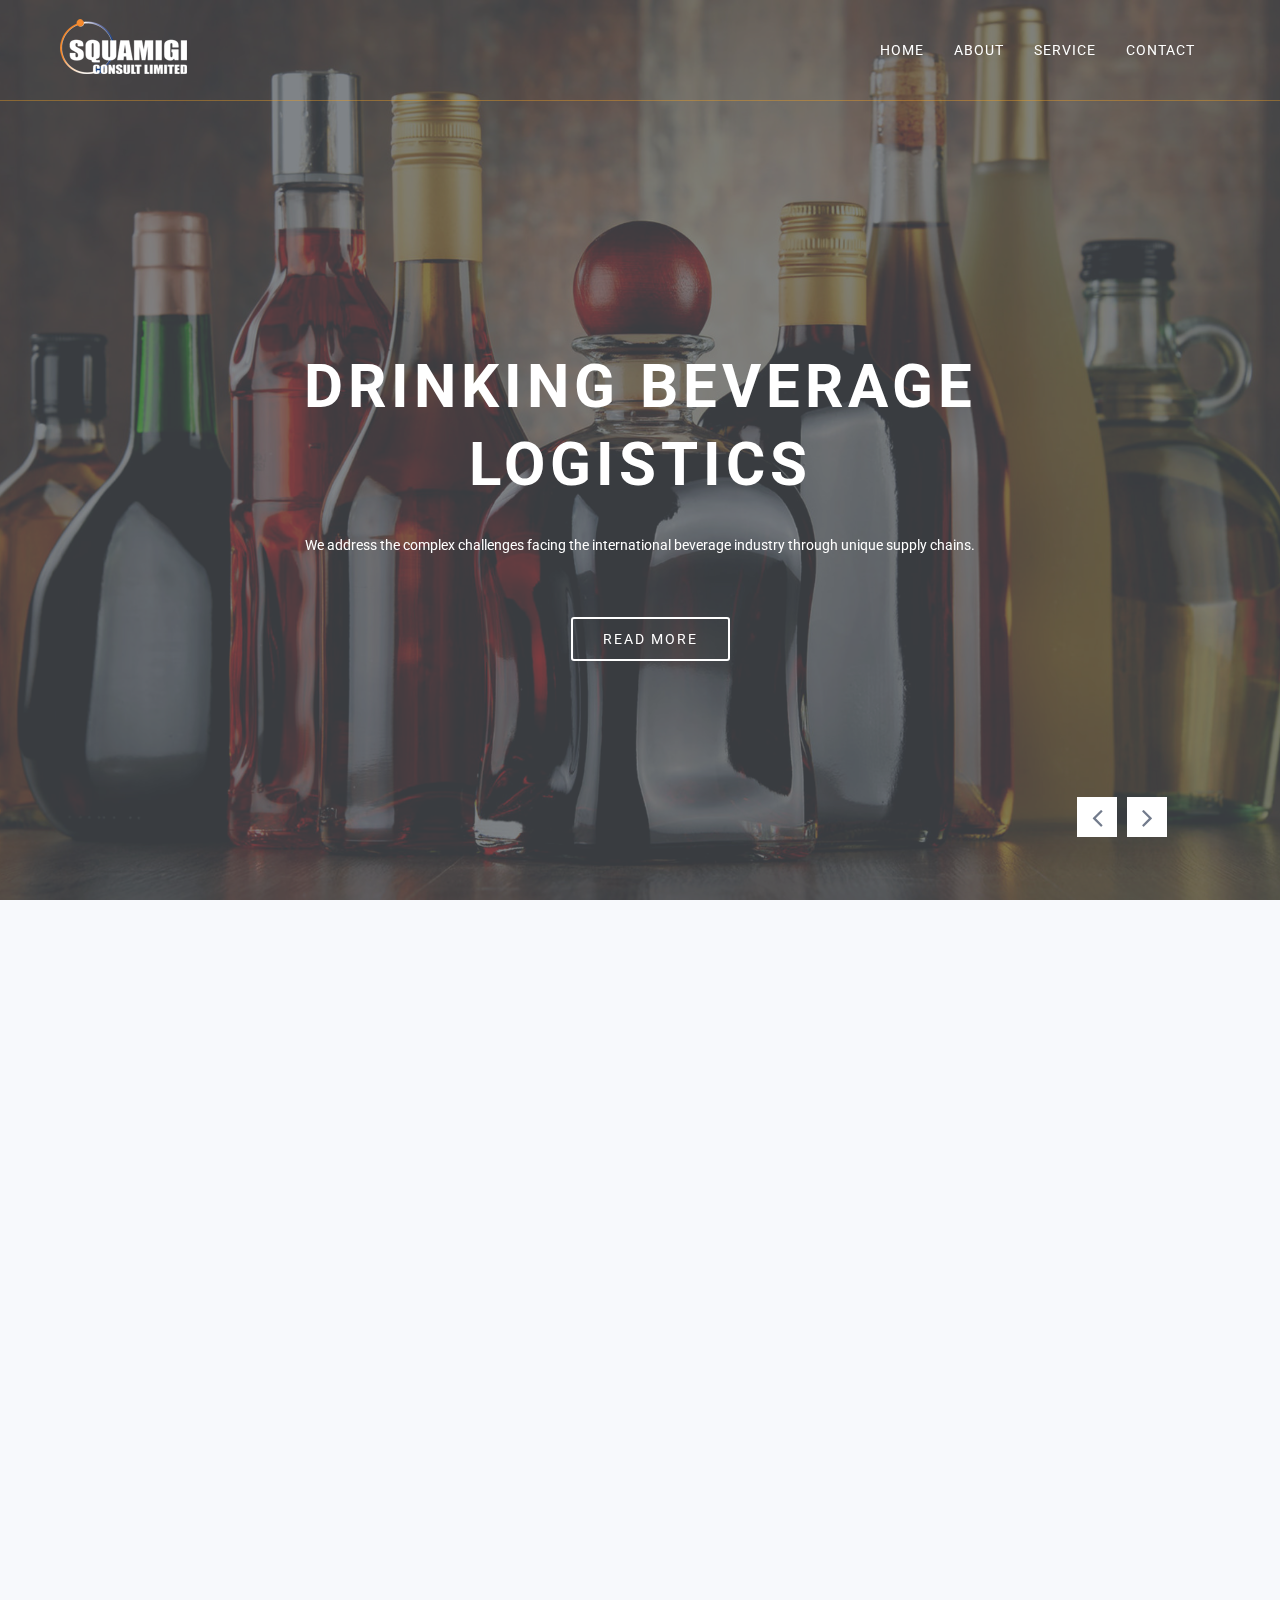
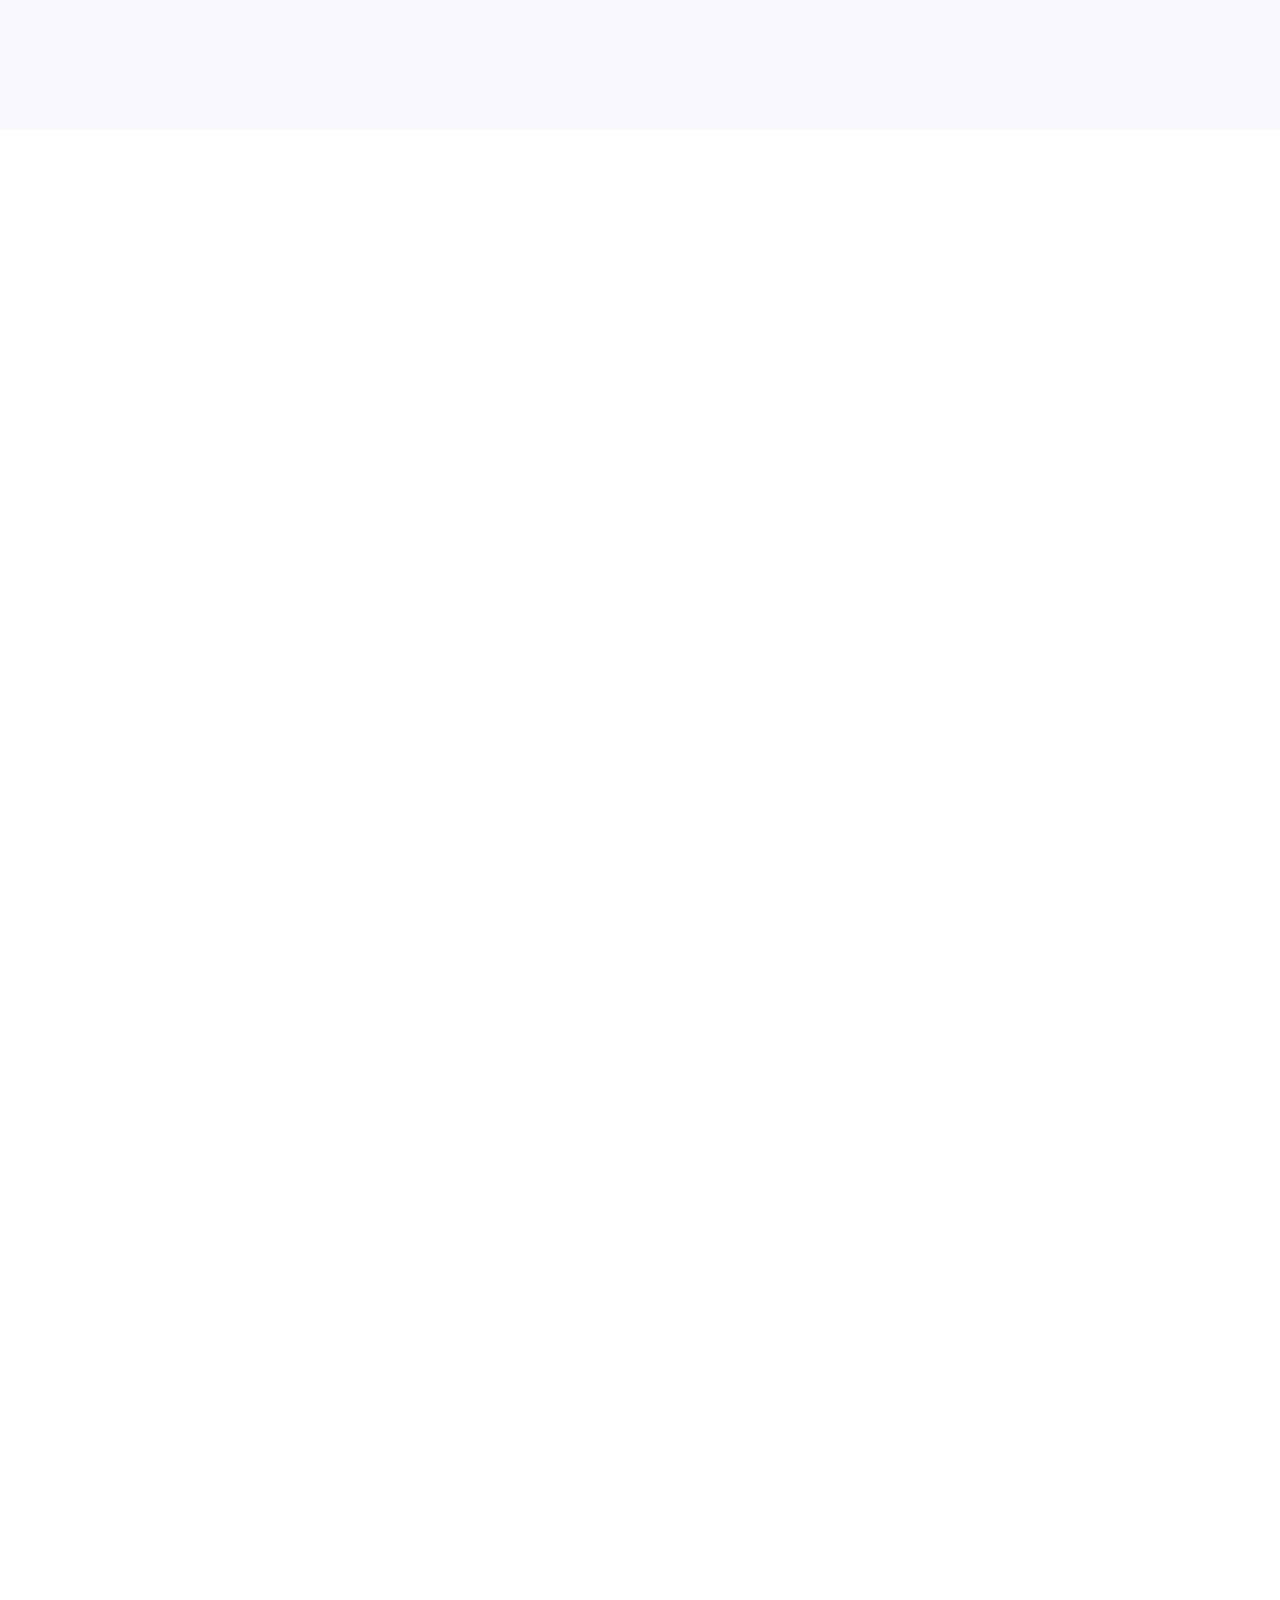
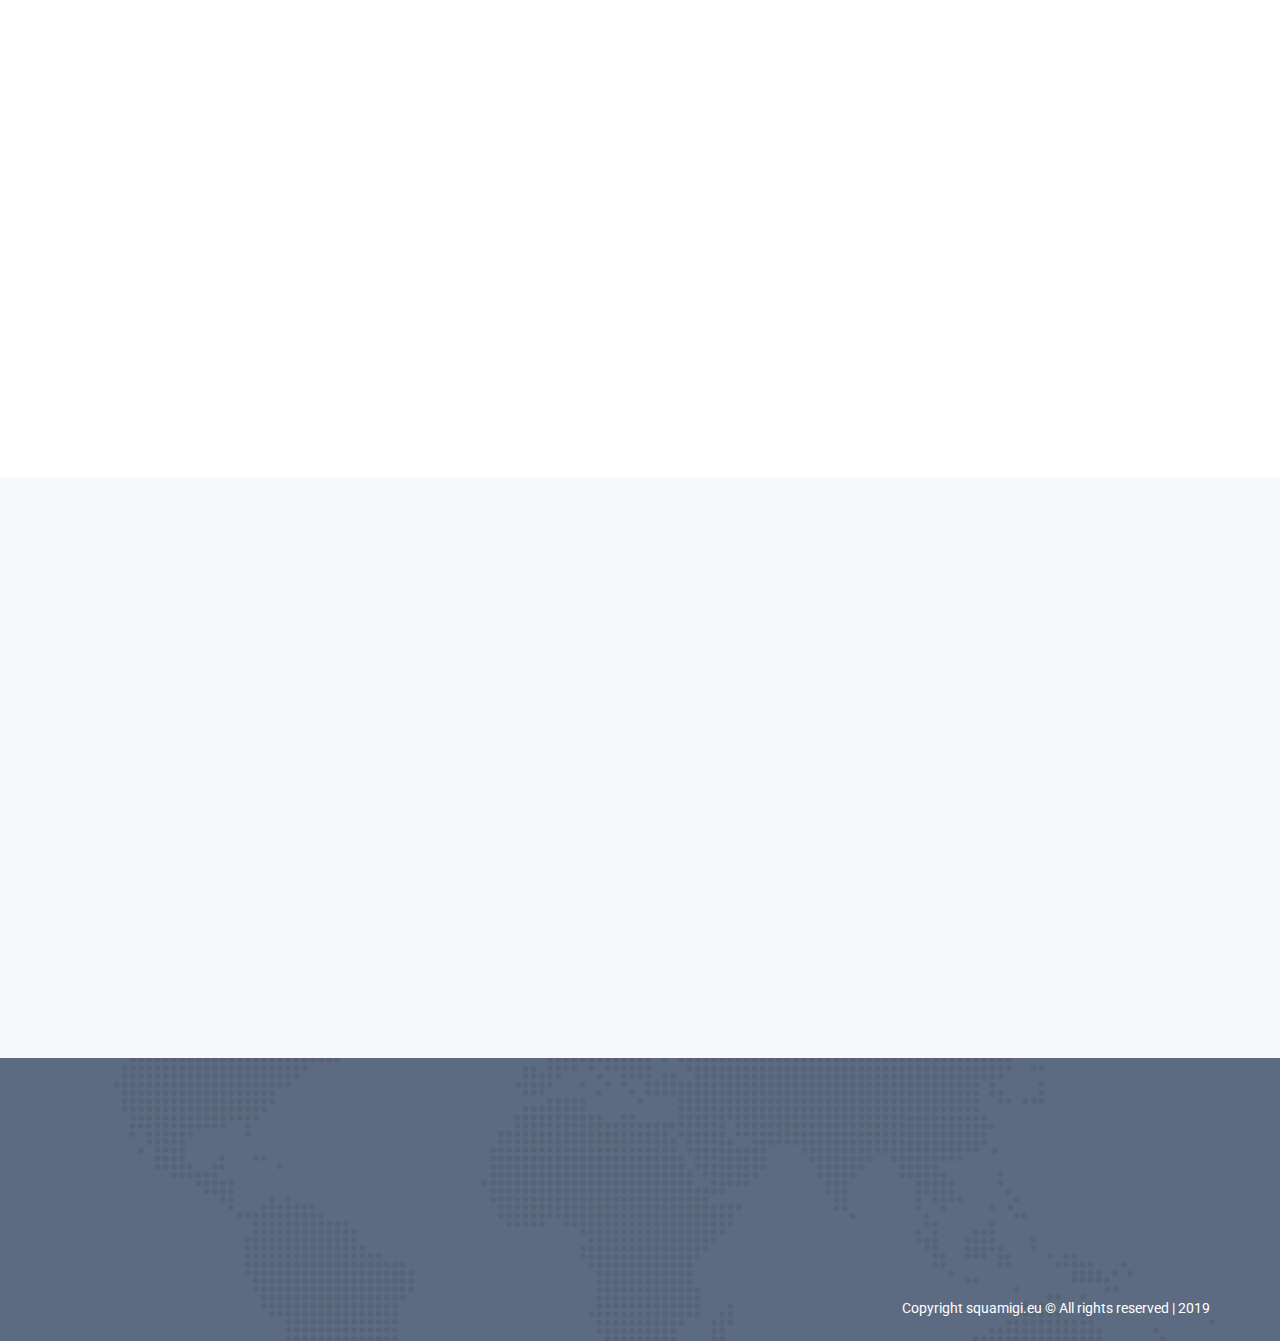
<file: index.html>
<!doctype html>
<!--[if lt IE 7]>      <html class="no-js lt-ie9 lt-ie8 lt-ie7" lang=""> <![endif]-->
<!--[if IE 7]>         <html class="no-js lt-ie9 lt-ie8" lang=""> <![endif]-->
<!--[if IE 8]>         <html class="no-js lt-ie9" lang=""> <![endif]-->
<!--[if gt IE 8]><!-->
<html class="no-js" lang="en">
<!--<![endif]-->

<head>
    <!--====== USEFULL META ======-->
    <meta charset="UTF-8">
    <meta http-equiv="X-UA-Compatible" content="IE=edge">
    <meta name="viewport" content="width=device-width, initial-scale=1">
    <meta name="description" content="SQUAMIGI CONSULT LIMITED is a freight forwarding company that offers a wide range of reliable and cost-efficient transportation and brokerage services for the beverage industry" />
    <meta name="keywords" content="PACKAGING AND STORAGE, CARGO, MARINE TRANSPORT, EXCISES CARGOES, DOOR-TO-DOOR DELIVERY, WORLDWIDE TRANSPORT" />

    <!--====== TITLE TAG ======-->
    <title>SQUAMIGI CONSULT LIMITED</title>

    <!--====== FAVICON ICON =======-->
    <link rel="shortcut icon" type="image/ico" href="img/favicon.png" />

    <!--====== STYLESHEETS ======-->
    <link rel="stylesheet" href="css/normalize.css">
    <link rel="stylesheet" href="css/animate.css">
    <link rel="stylesheet" href="css/stellarnav.min.css">
    <link rel="stylesheet" href="css/owl.carousel.css">
    <link href="css/bootstrap.min.css" rel="stylesheet">
    <link href="css/font-awesome.min.css" rel="stylesheet">

    <!--====== MAIN STYLESHEETS ======-->
    <link href="style.css" rel="stylesheet">
    <link href="css/responsive.css" rel="stylesheet">

    <script src="js/vendor/modernizr-2.8.3.min.js"></script>
    <!--[if lt IE 9]>
        <script src="//oss.maxcdn.com/html5shiv/3.7.2/html5shiv.min.js"></script>
        <script src="//oss.maxcdn.com/respond/1.4.2/respond.min.js"></script>
        <![endif]-->
</head>

<body class="home-three">

    <!--[if lt IE 8]>
        <p class="browserupgrade">You are using an <strong>outdated</strong> browser. Please <a href="http://browsehappy.com/">upgrade your browser</a> to improve your experience.</p>
    <![endif]-->

    <!--- PRELOADER -->
    <div class="preeloader">
        <div class="preloader-spinner"></div>
    </div>

    <!--SCROLL TO TOP-->
    <a href="#home" class="scrolltotop"><i class="fa fa-long-arrow-up"></i></a>

    <!--START TOP AREA-->
    <header class="top-area" id="home">
        <div class="top-area-bg" data-stellar-background-ratio="0.6"></div>
        <div class="header-top-area">
            <!--MAINMENU AREA-->
            <div class="mainmenu-area" id="mainmenu-area">
                <div class="mainmenu-area-bg"></div>
                <nav class="navbar">
                    <div class="container">
                        <div class="navbar-header">
                            <a href="#home" class="navbar-brand"><img src="img/logo.png" alt="logo"></a>
                        </div>
                        <div id="main-nav" class="stellarnav">
                            <ul id="nav" class="nav navbar-nav">
                                <li><a href="#home">home</a></li>
                                <li><a href="#about">about</a></li>
                                <li><a href="#service">Service</a></li>
                                <li><a href="#contact">Contact</a></li>
                            </ul>
                        </div>
                    </div>
                </nav>
            </div>
            <!--END MAINMENU AREA END-->
        </div>
        <!--HOME SLIDER AREA-->
        <div class="welcome-slider-area">
            <div class="welcome-single-slide slider-bg-one">
                <div class="container">
                    <div class="row flex-v-center">
                        <div class="col-md-10 col-md-offset-1">
                            <div class="welcome-text text-center">
                                <h1>DRINKING BEVERAGE LOGISTICS</h1>
                                <p>We address the complex challenges facing the international beverage industry through unique supply chains.</p>
                                <div class="home-button">
                                    <a href="#about">READ MORE</a>
                                </div>
                            </div>
                        </div>
                    </div>
                </div>
            </div>
            <div class="welcome-single-slide slider-bg-two">
                <div class="container">
                    <div class="row flex-v-center">
                        <div class="col-md-10 col-md-offset-1">
                            <div class="welcome-text text-center">
                                <h1>CARGO TRANSPORTATION AND SERVICES</h1>
                                <p>
                                    Starting from loading to unloading and maintaining the highest standards in terms of safety while in transit, we take nothing to chance.
                                </p>
                                <div class="home-button">
                                    <a href="#about">READ MORE</a>
                                </div>
                            </div>
                        </div>
                    </div>
                </div>
            </div>
            <div class="welcome-single-slide slider-bg-three">
                <div class="container">
                    <div class="row flex-v-center">
                        <div class="col-md-10 col-md-offset-1">
                            <div class="welcome-text text-center">
                                <h1>SHIPPING OPERATIONS</h1>
                                <p>
                                    Container transportation by sea from the Far East, North and South America, as well as Europe and CIS countries.
                                </p>
                                <div class="home-button">
                                    <a href="#about">READ MORE</a>
                                </div>
                            </div>
                        </div>
                    </div>
                </div>
            </div>
            <div class="welcome-single-slide slider-bg-four">
                <div class="container">
                    <div class="row flex-v-center">
                        <div class="col-md-10 col-md-offset-1">
                            <div class="welcome-text text-center">
                                <h1>STORAGE</h1>
                                <p>
                                    Warehouse capacity allows to service up to 25 trucks and 50 containers per day. All the goods stored in the warehouse have an insurance policy. Warehouses allow to provide storage of any cargoes, providing a temperature range from +0 to +25 degrees.
                                </p>
                                <div class="home-button">
                                    <a href="#about">READ MORE</a>
                                </div>
                            </div>
                        </div>
                    </div>
                </div>
            </div>
        </div>
        <!--END HOME SLIDER AREA-->
    </header>
    <!--END TOP AREA-->

    <!--ABOUT AREA-->
    <section class="about-area gray-bg section-padding" id="about">
        <div class="container">
            <div class="row">
                <div class="col-md-6 col-lg-6 col-md-offset-3 col-lg-offset-3 col-sm-12 col-xs-12">
                    <div class="area-title text-center wow fadeIn">
                        <h2>SQUAMIGI CONSULT LIMITED</h2>
                    </div>
                </div>
            </div>
            <div class="row">
                <div class="col-md-5 col-lg-5 col-sm-12 col-xs-12">
                    <div class="about-left-content-area wow fadeIn">
                        <img src="img/about/about-cargo.png" alt="">
                        <p>The range of services we provide covers:
                        <ul>
                            <li><i class="fa fa-check"></i> Transportation of international goods by road (preassembled goods and preassembled goods);</li>
                            <li><i class="fa fa-check"></i> Transportation of international containers by sea;</li>
                            <li><i class="fa fa-check"></i> The mixed transportations of cargoes; </li>
                            <li><i class="fa fa-check"></i> Warehousing and related services;</li>
                            <li><i class="fa fa-check"></i> Freight insurance;</li>
                            <li><i class="fa fa-check"></i> Services in rent and sale of containers for sea transportations;</li>
                            <li><i class="fa fa-check"></i> Customs support.</li>
                        </ul>
                    </div>
                </div>
                <div class="col-md-7 col-lg-7 col-sm-12 col-xs-12">
                    <div class="about-content-area wow fadeIn">
                        <div class="about-content">
                            <p>SQUAMIGI CONSULT LIMITED is a freight forwarding company offering a full range of transportation and intermediation services in the beverage industry, which are not only reliable, but also cost-effective.</p>
                            <p>The variety of services we provide allows us to fully meet all the needs of our customers in the international transportation of goods and services related to these processes. We take a personal approach to our customers and develop tailor-made solutions for them.</p>
                            <p>SQUAMIGI CONSULT LIMITED is a reliable partner for its customers for many years as it offers competitive prices, ensures timely delivery of goods and constantly improves its capabilities to meet the needs of its customers. The core of our business is the processing and transportation of excisable goods, with a focus on beverages.</p>
                            <img src="img/about/about-details-bottom.jpg" alt="">
                        </div>
                    </div>
                </div>
            </div>
        </div>
    </section>
    <!--ABOUT AREA END-->

    <!--SERVICE AREA-->
    <section class="blog-area section-padding" id="service">
        <div class="container">
            <div class="row">
                <div class="col-md-6 col-lg-6 col-md-offset-3 col-lg-offset-3 col-sm-12 col-xs-12">
                    <div class="area-title text-center wow fadeIn">
                        <h2>SERVICES</h2>
                    </div>
                </div>
            </div>
            <div class="row">
                <div class="col-md-6 col-lg-6 col-sm-6 col-xs-12">
                    <div class="single-blog wow fadeInUp" data-wow-delay="0.2s">
                        <div class="blog-image">
                            <img src="img/blog/blog_1.jpg" alt="">
                        </div>
                        <div class="blog-details text-left">
                            <h3>Drinks logistics</h3>
                            <p>"SQUAMIGI CONSULT LIMITED" has significant capabilities to solve specific problems in the supply chain of the international beverage industry. Among them are private wineries, alcoholic beverage companies and international retail distributors.</p>
                            <p><b>We perform the following operations with goods of excisable nature:</b></p>
                            <ul>
                                <li><i class="fa fa-check"></i> Transportation (by land and sea);</li>
                                <li><i class="fa fa-check"></i> Import of excisable goods to warehouses for further shipment;</li>
                                <li><i class="fa fa-check"></i> Warehousing of excise cargoes with European and foreign status;</li>
                                <li><i class="fa fa-check"></i> Excise labels are applied to products using special markings;</li>
                                <li><i class="fa fa-check"></i> Passage of all customs operations;</li>
                                <li><i class="fa fa-check"></i> Weight control, sorting and packing of cargoes;</li>
                                <li><i class="fa fa-check"></i> Service and control of cargoes.</li>
                            </ul>
                            <p>Labeling of goods is carried out in accordance with the specification provided by the client, which includes a list of designations and the corresponding names of goods.</p>
                        </div>
                    </div>
                </div>
                <div class="col-md-6 col-lg-6 col-sm-6 col-xs-12">
                    <div class="single-blog wow fadeInUp" data-wow-delay="0.3s">
                        <div class="blog-image">
                            <img src="img/blog/blog_2.jpg" alt="">
                        </div>
                        <div class="blog-details text-left">
                            <h3>Road transportation</h3>
                            <p>The company "SQUAMIGI CONSULT LIMITED" has extensive experience in the field of international transportation. In the work we are guided by priorities, and always are ready to provide qualitative transport in the shortest terms and under competitive prices.</p>
                            <p>All this has become possible due to close cooperation with the leading transport companies of the Baltic States and abroad. Our experts are always ready to offer the most economical solutions in the field of road logistics, which allows us to minimize costs for our customers. In addition, we also provide insurance services.</p>
                            <p>We carry out transportation both by our own and engaged vehicles, including tilt and all-metal vehicles, refrigerators and isotherms, as well as specialized rolling stock.</p>
                            <p>We work to ensure that you do not have any unexpected situations when transporting your goods from one location to another almost anywhere in the world.</p>
                        </div>
                    </div>
                </div>
            </div>
        <br>
            <div class="row">
                <div class="col-md-6 col-lg-6 col-sm-6 col-xs-12">
                    <div class="single-blog wow fadeInUp" data-wow-delay="0.4s">
                        <div class="blog-image">
                            <img src="img/blog/blog_3.jpg" alt="">
                        </div>
                        <div class="blog-details text-left">
                            <h3>Marine transport operations</h3>
                            <p>"SQUAMIGI CONSULT LIMITED" is a carrier in the field of cargo delivery from anywhere in the world by sea using ships. Successfully working relations with the world leaders of navigation allow us to find optimal solutions for cargo delivery to various destinations. </p>
                            <p><b>We offer the following range of services to our customers:</b></p>
                            <ul>
                                <li><i class="fa fa-check"></i> Designing optimal routes with minimum time and money spent;</li>
                                <li><i class="fa fa-check"></i> Reservation of transportation;</li>
                                <li><i class="fa fa-check"></i> Transportation by intermodal transport: sea, rail, road.</li>
                            </ul>
                        </div>
                    </div>
                </div>
                <div class="col-md-6 col-lg-6 col-sm-6 col-xs-12">
                    <div class="single-blog wow fadeInUp" data-wow-delay="0.5s">
                        <div class="blog-image">
                            <img src="img/blog/blog_4.jpg" alt="">
                        </div>
                        <div class="blog-details text-left">
                            <h3>Warehouse services</h3>
                            <p>"SQUAMIGI CONSULT LIMITED" offers its services on storage in the protected customs warehouses.</p>
                            <p><b>Loading and removal of cargo:</b></p>
                            <ul>
                                <li><i class="fa fa-check"></i> Mechanized system;</li>
                                <li><i class="fa fa-check"></i> Manually;</li>
                                <li><i class="fa fa-check"></i> Handling of incoming and outgoing cargo;</li>
                                <li><i class="fa fa-check"></i> Packaging and sorting;</li>
                                <li><i class="fa fa-check"></i> Direct unloading of cargo from container to truck and back. </li>
                                <p>Preparation of all necessary documentation. Keeping records and inventory of goods. Cargo transportation to the countries of near and far abroad.</p>
                            </ul>
                        </div>
                    </div>
                 </div>
            </div>
        </div>
        </div>
    </section>
    <!--SERVICE AREA END-->
    <!--SERVICE mini AREA-->
    <section class="service-area-three section-padding gray-bg">
        <div class="container">
            <div class="row">
                <div class="col-md-4 col-lg-4 col-sm-6 col-xs-12">
                    <div class="single-service-three wow fadeInUp" data-wow-delay="0.2s">
                        <div class="service-icon-three"><i class="fa fa-dropbox"></i></div>
                        <h4>Storage and packaging</h4>
                        <p>Pack and store your stuff. We'll keep your shipment intact.</p>
                    </div>
                </div>
                <div class="col-md-4 col-lg-4 col-sm-6 col-xs-12">
                    <div class="single-service-three wow fadeInUp" data-wow-delay="0.3s">
                        <div class="service-icon-three"><i class="fa fa-truck"></i></div>
                        <h4>ROAD TRANSPORTATION</h4>
                        <p>Move your belongings from point A to point B quickly and securely.</p>
                    </div>
                </div>
                <div class="col-md-4 col-lg-4 col-sm-6 col-xs-12">
                    <div class="single-service-three wow fadeInUp" data-wow-delay="0.4s">
                        <div class="service-icon-three"><i class="fa fa-ship"></i></div>
                        <h4>MARINE TRANSPORT</h4>
                        <p>We carry out sea container transportation.</p>
                    </div>
                </div>
                <div class="col-md-4 col-lg-4 col-sm-6 col-xs-12">
                    <div class="single-service-three wow fadeInUp" data-wow-delay="0.5s">
                        <div class="service-icon-three"><i class="fa fa-glass"></i></div>
                        <h4>EXCISE CARGO DELIVERY</h4>
                        <p>We carry out operations with excisable goods.</p>
                    </div>
                </div>
                <div class="col-md-4 col-lg-4 col-sm-6 col-xs-12">
                    <div class="single-service-three wow fadeInUp" data-wow-delay="0.6s">
                        <div class="service-icon-three"><i class="fa fa-home"></i></div>
                        <h4>EXPRESS HOME DELIVERY</h4>
                        <p>Do you want to deliver something? Contact us!</p>
                    </div>
                </div>
                <div class="col-md-4 col-lg-4 col-sm-6 col-xs-12">
                    <div class="single-service-three wow fadeInUp" data-wow-delay="0.7s">
                        <div class="service-icon-three"><i class="fa fa-globe"></i></div>
                        <h4>INTERNATIONAL TRANSPORT</h4>
                        <p>Transportation of your belongings is possible anywhere in the world.</p>
                    </div>
                </div>
            </div>
        </div>
    </section>
    <!--SERVICE AREA END-->

    <!--FOOTER AREA-->
    <div class="footer-area dark-bg" id="contact">
        <div class="footer-area-bg"></div>
        <div class="footer-bottom-area wow fadeIn">
            <div class="container">
                <div class="row">
                    <div class="col-md-6 col-lg-6 col-sm-6 col-xs-12">
                        <div class="single-footer-widget footer-about">
                            <br>
                            <h3>SQUAMIGI CONSULT LIMITED:</h3>
                            <ul>
                                <li><i class="fa fa-map-marker"></i> <a>OFFICE 29, CLIFTON HOUSE,FITZWILLIAM STREET LOWER, DUBLIN 2, IRELAND</a></li>
                                <li><i class="fa fa-envelope"></i><a href="mailto:info@squamigi.eu">info@squamigi.eu</a></li>
                            </ul>
                        </div>
                    </div>
                </div>
            </div>
        </div>
        <div class="footer-copyright-area">
            <div class="container">
                <div class="row">
                    <div class="col-md-12 col-lg-12 col-sm-12 col-xs-12">
                            <p align="right">Copyright squamigi.eu &copy; All rights reserved | 2019</p>
                    </div>
                </div>
            </div>
        </div>
    </div>
    <!--FOOER AREA END-->


    <!--====== SCRIPTS JS ======-->
    <script src="js/vendor/jquery-1.12.4.min.js"></script>
    <script src="js/vendor/bootstrap.min.js"></script>

    <!--====== PLUGINS JS ======-->
    <script src="js/vendor/jquery.easing.1.3.js"></script>
    <script src="js/vendor/jquery-migrate-1.2.1.min.js"></script>
    <script src="js/vendor/jquery.appear.js"></script>
    <script src="js/owl.carousel.min.js"></script>
    <script src="js/stellar.js"></script>
    <script src="js/wow.min.js"></script>
    <script src="js/stellarnav.min.js"></script>
    <script src="js/contact-form.js"></script>
    <script src="js/jquery.sticky.js"></script>

    <!--===== ACTIVE JS=====-->
    <script src="js/main.js"></script>
</body>

</html>
</file>
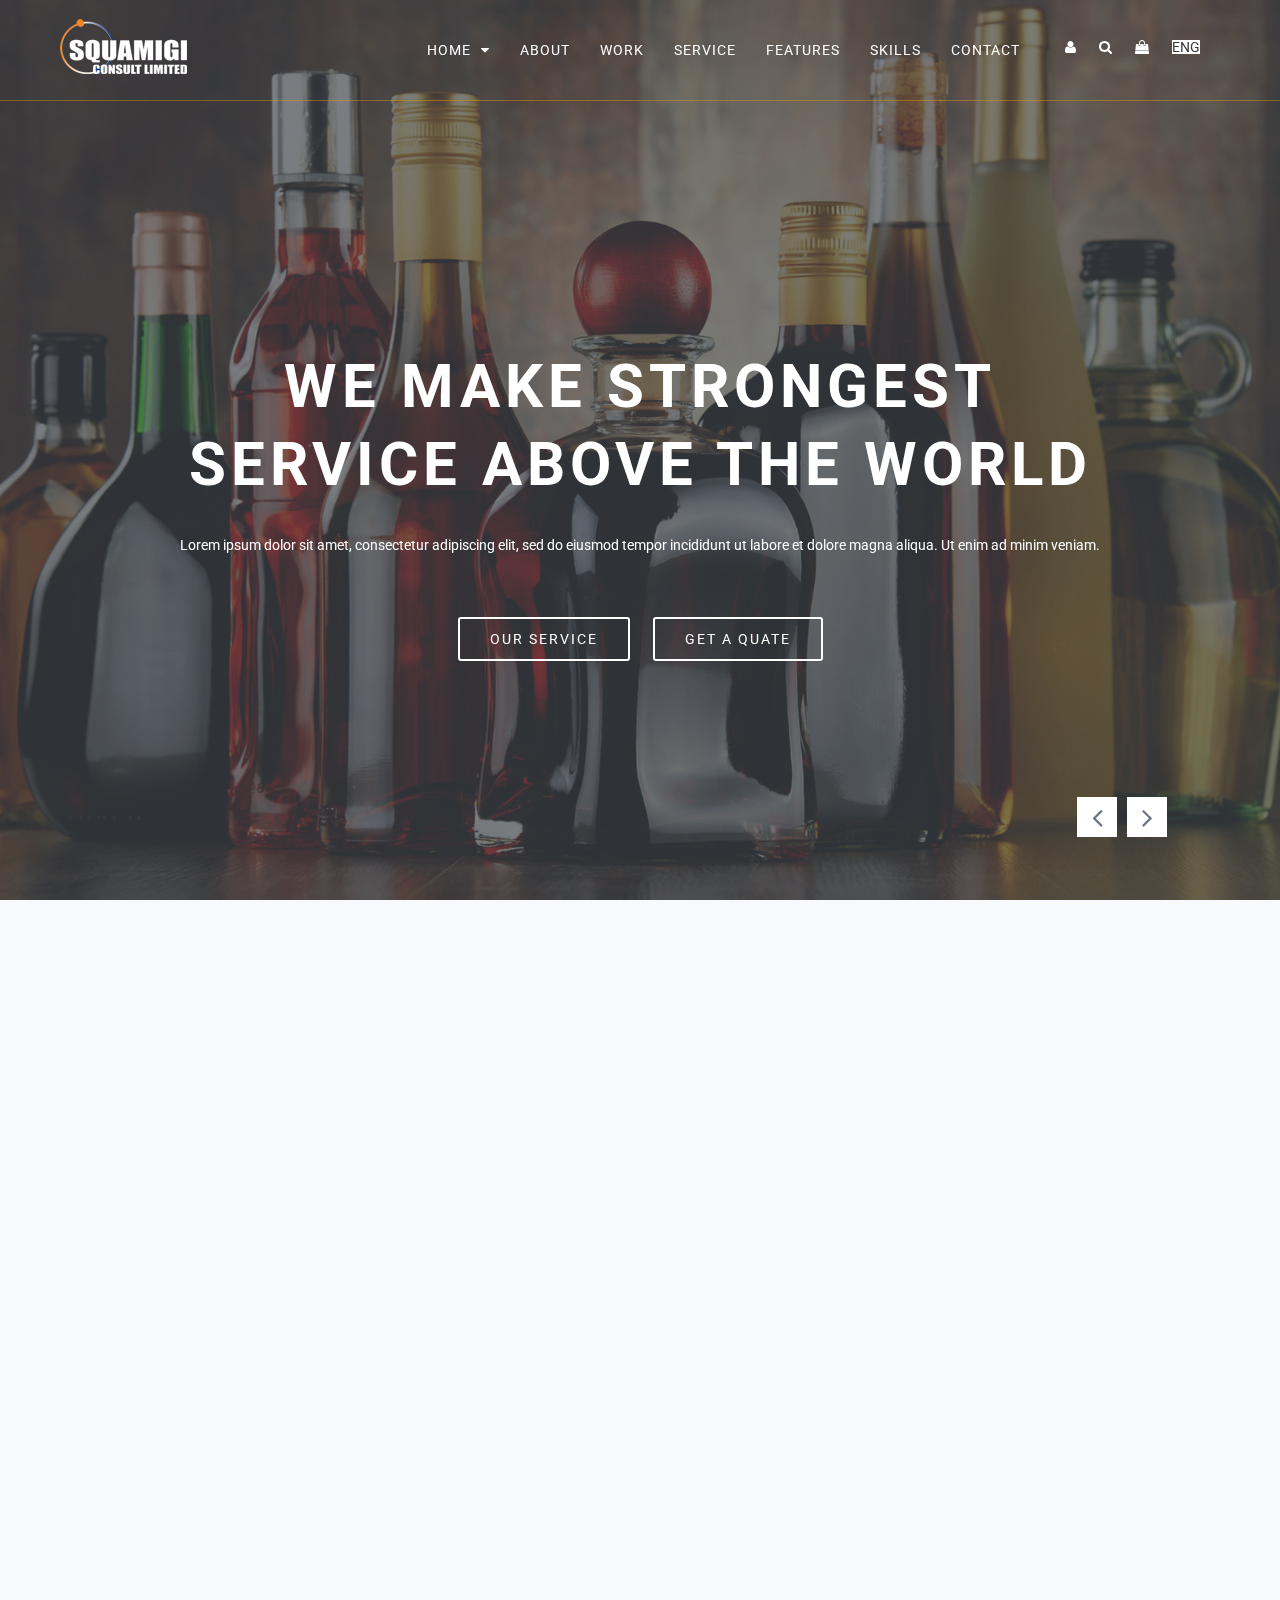
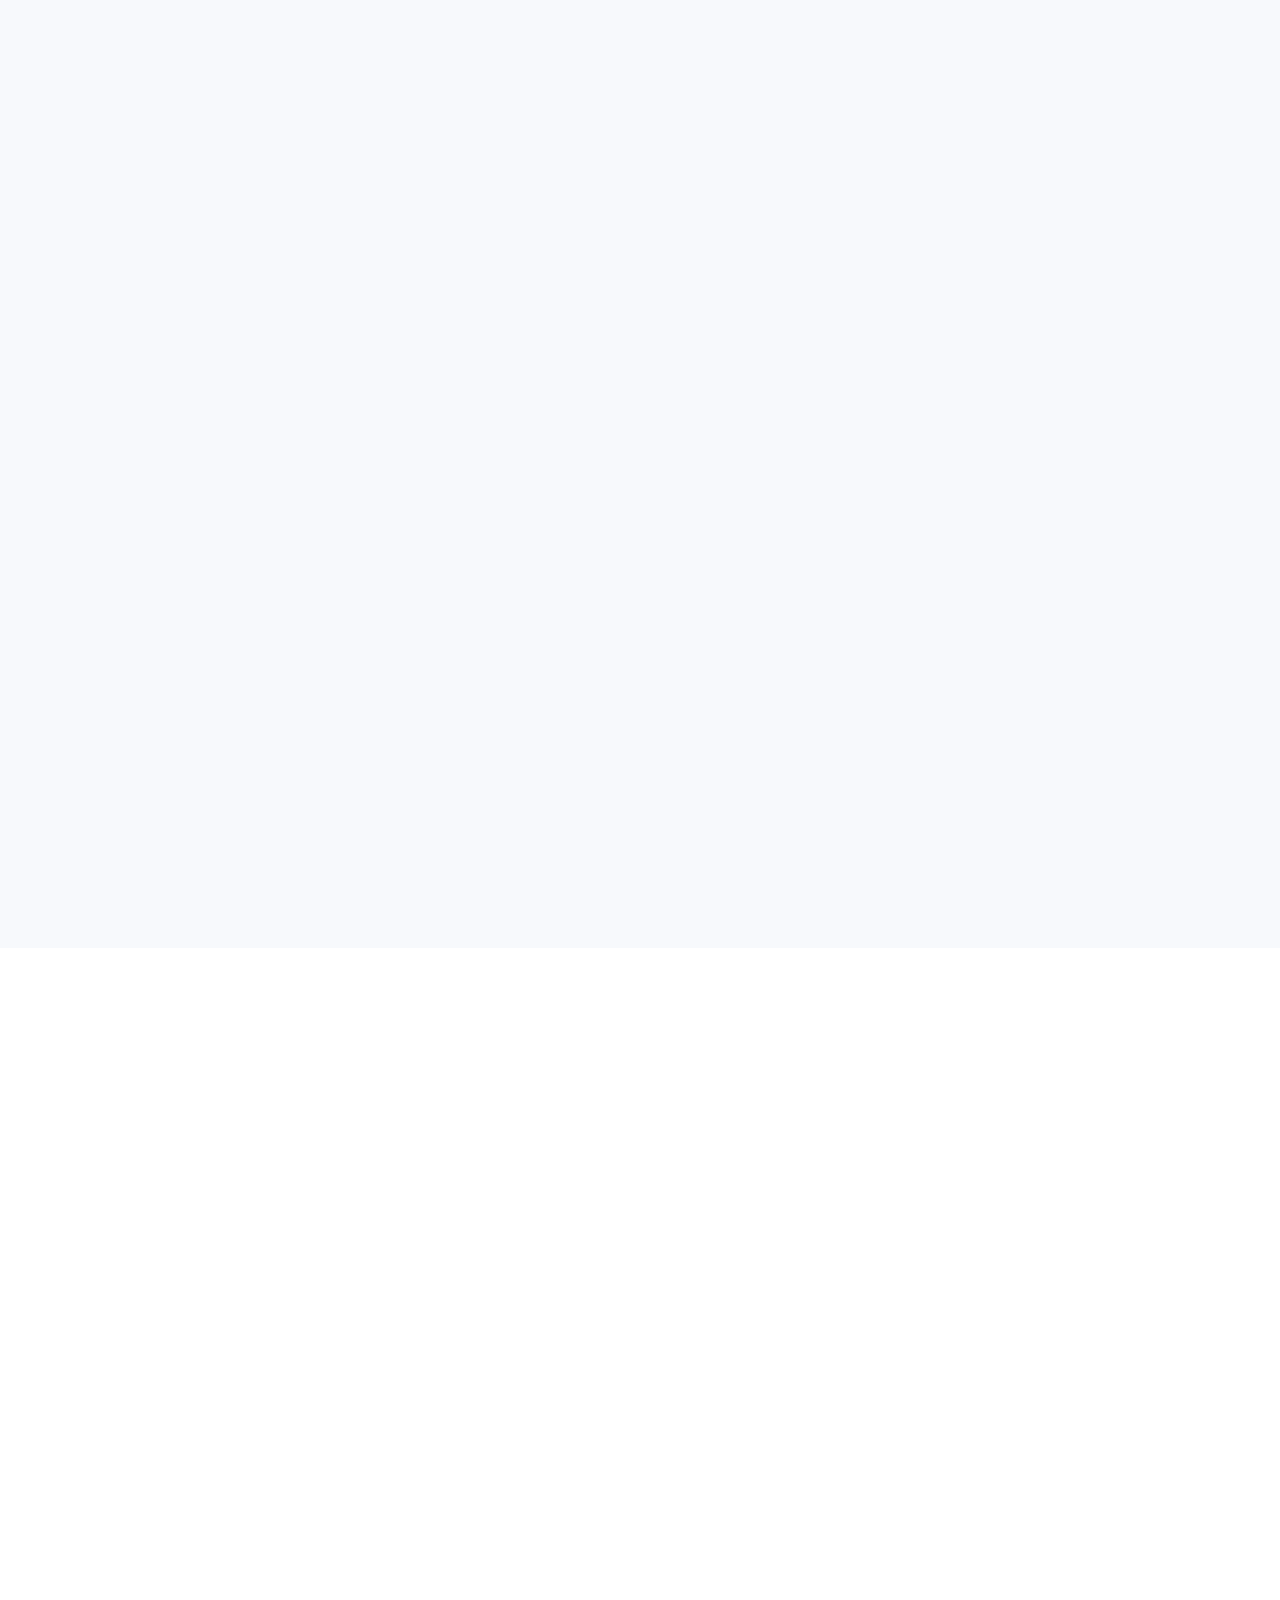
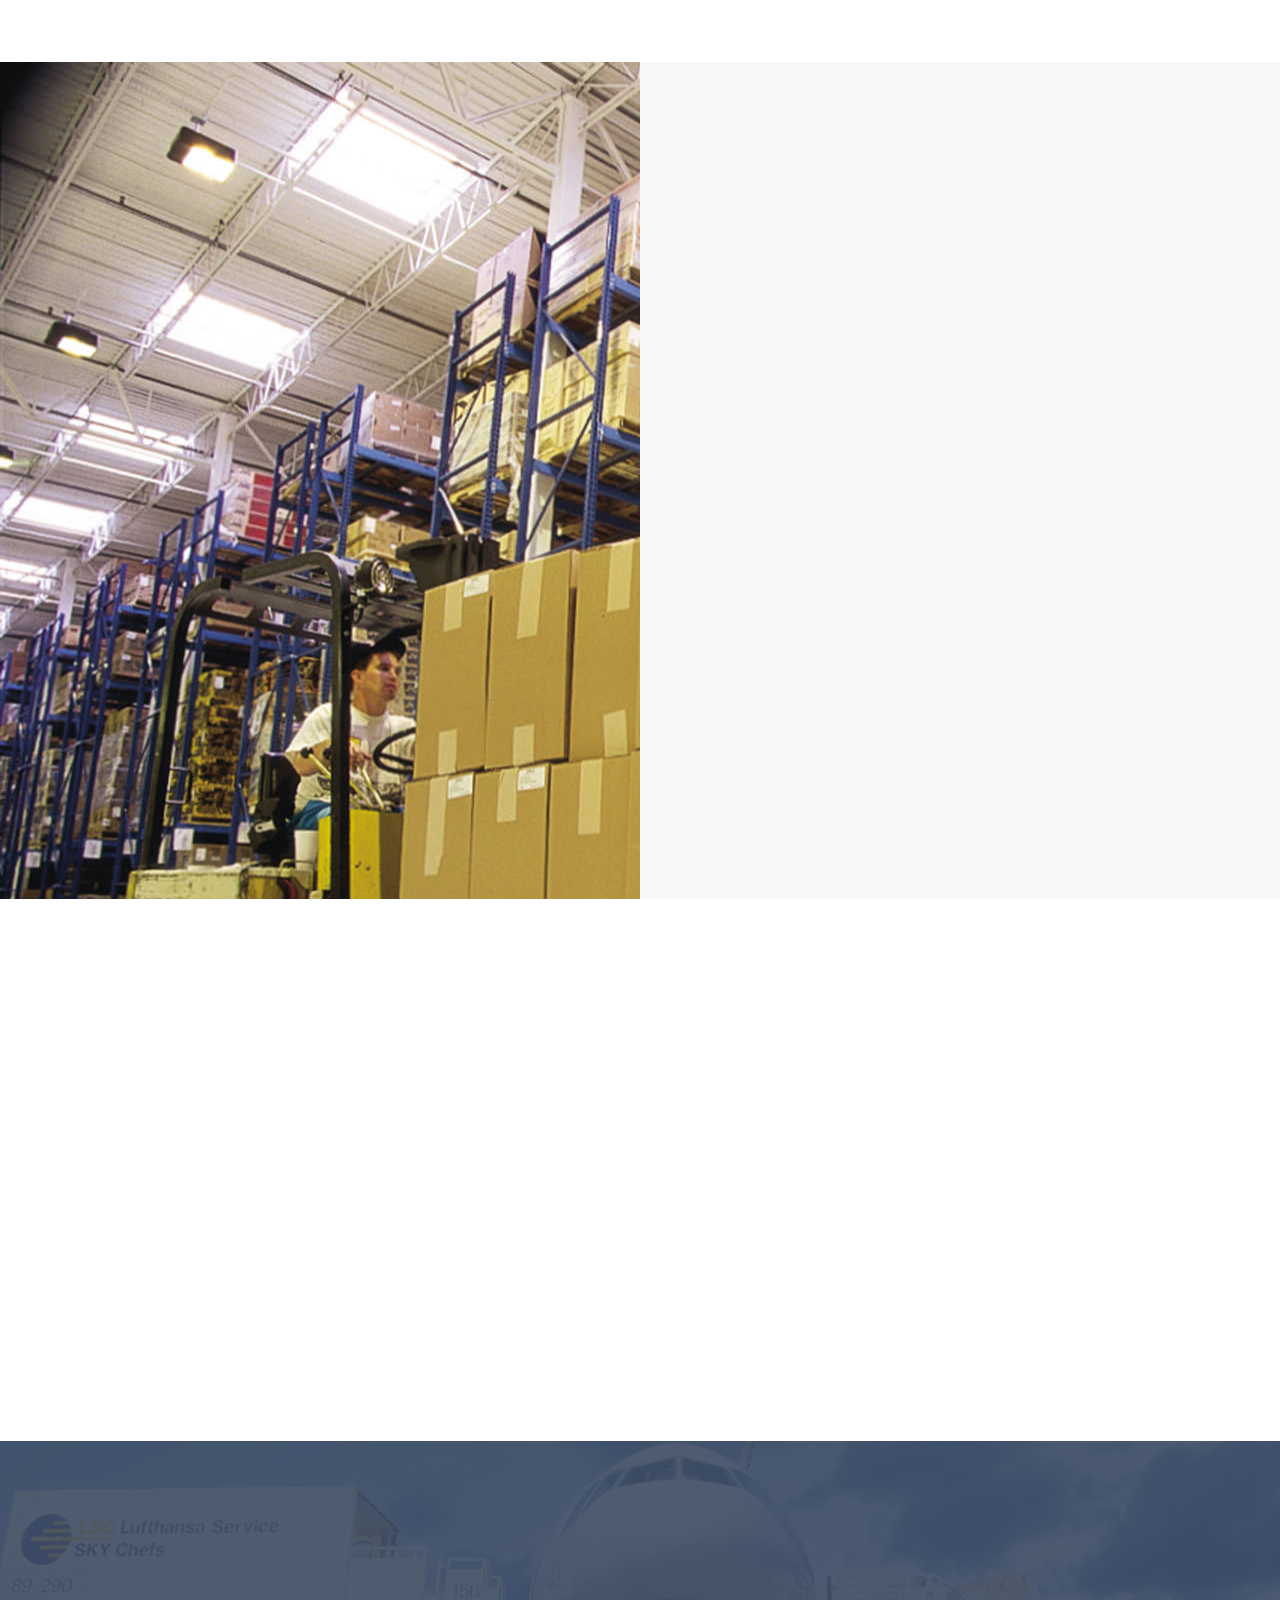
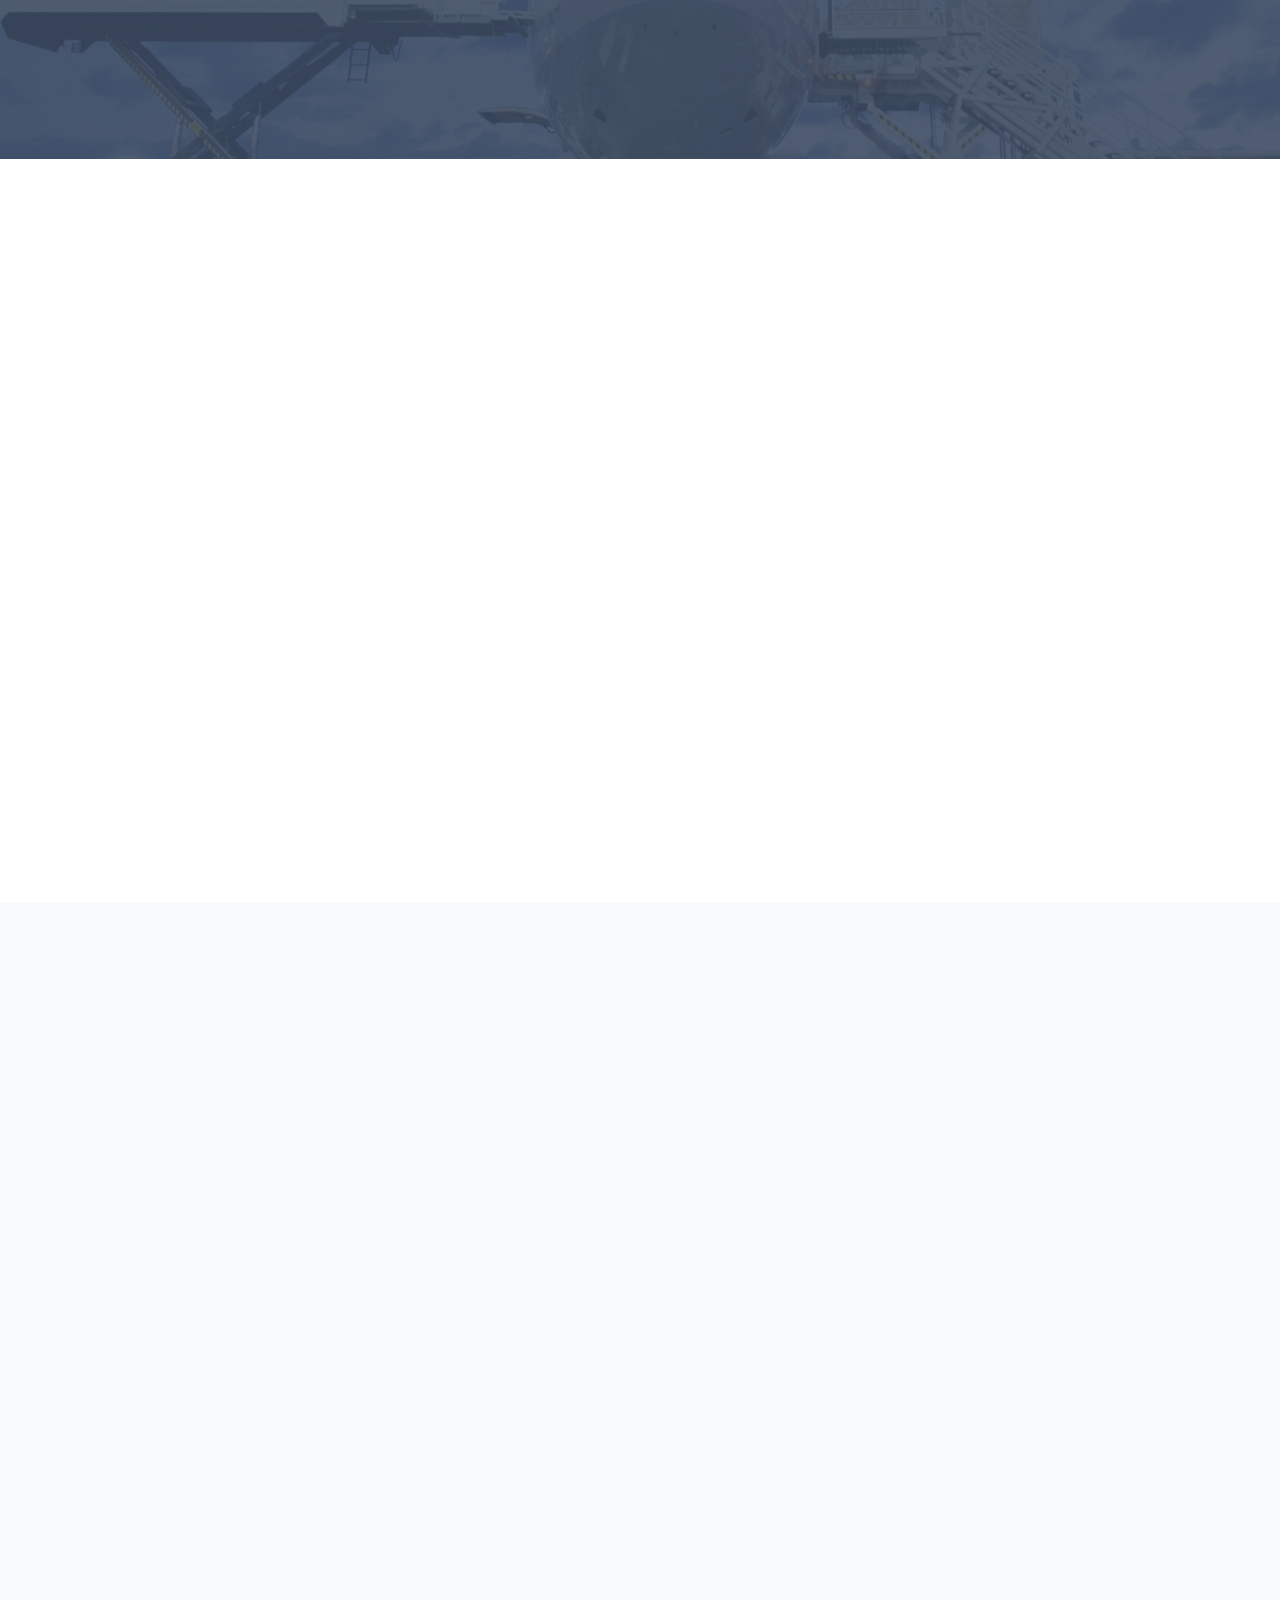
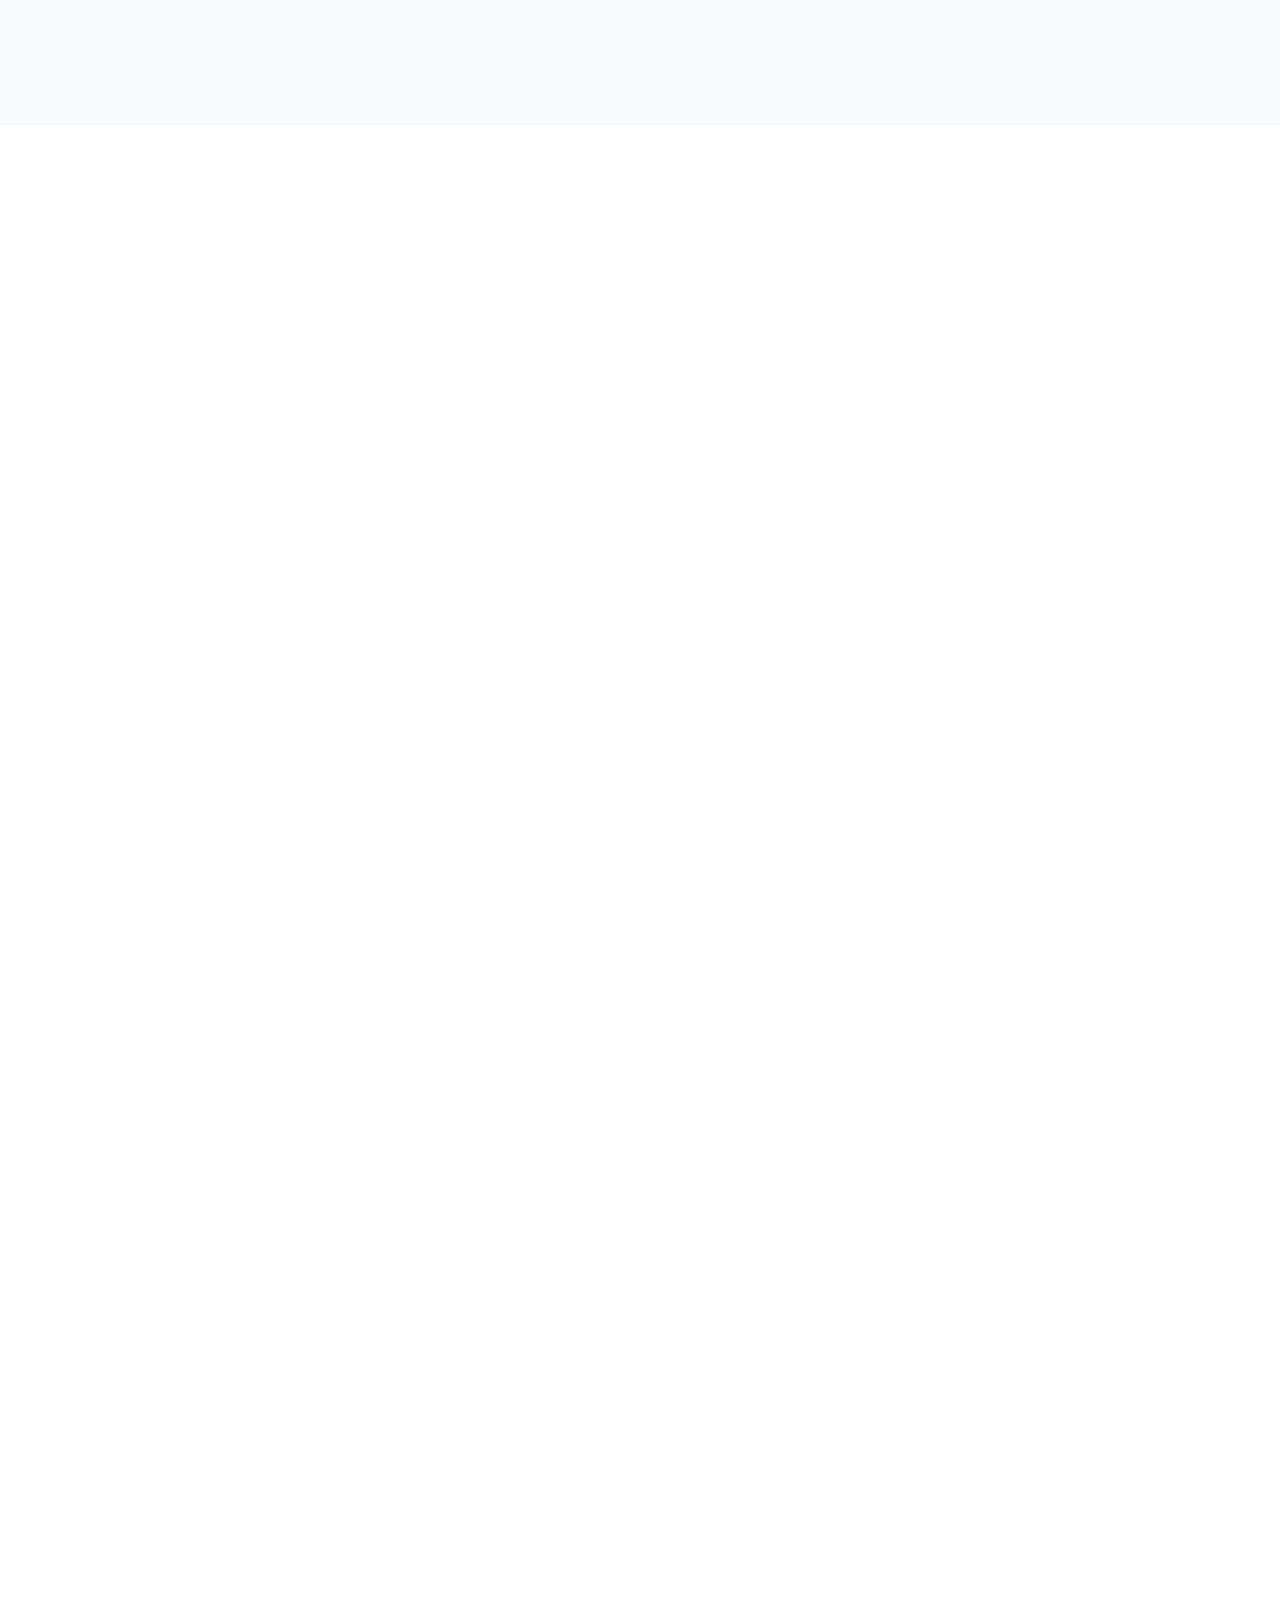
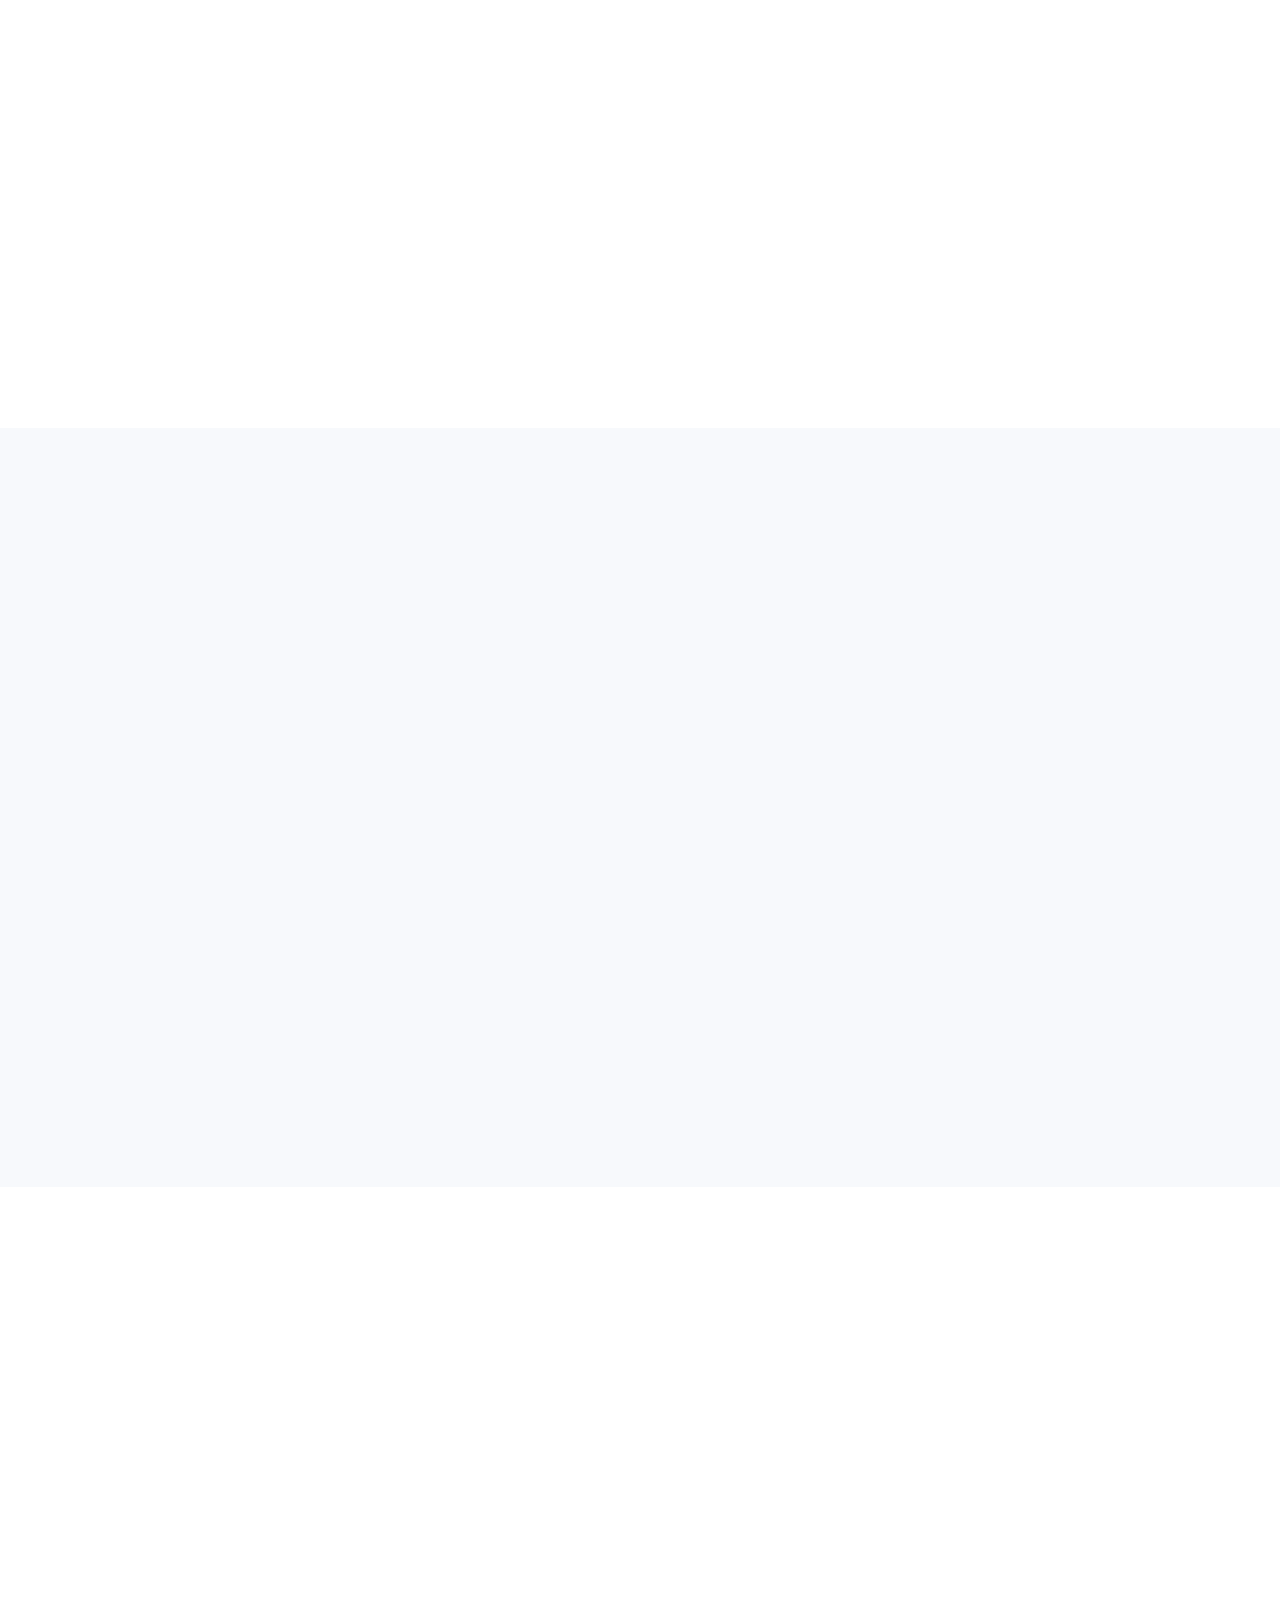
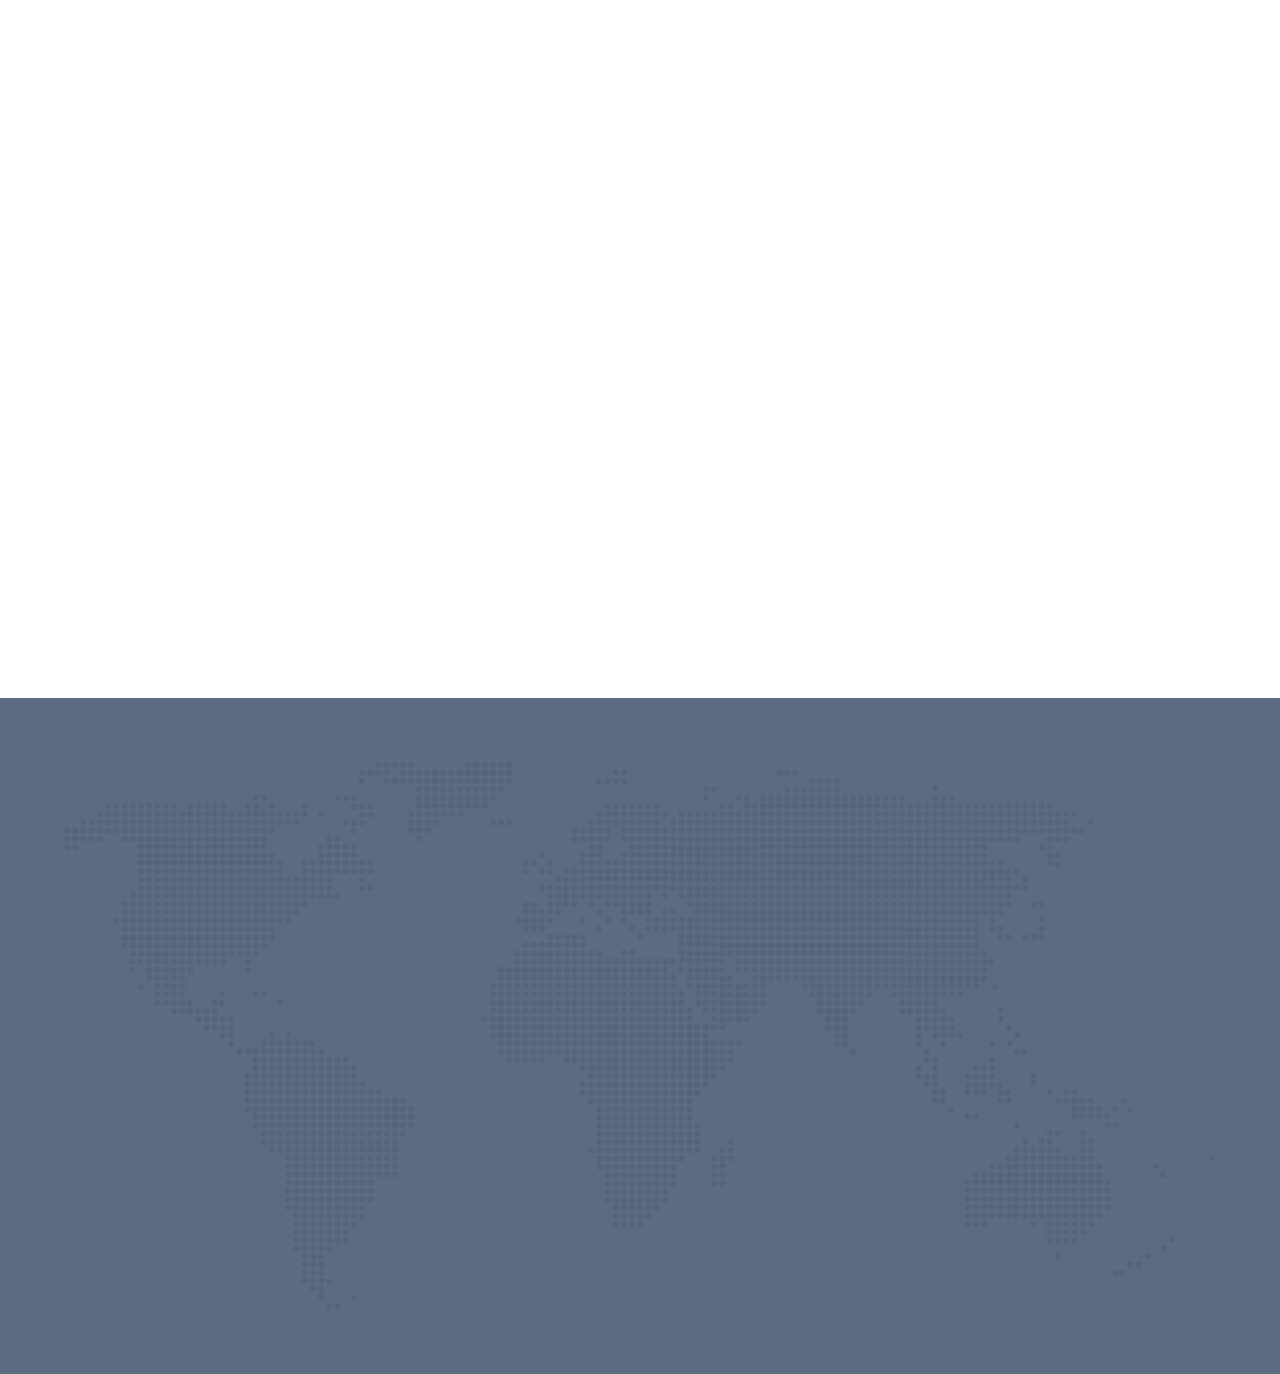
<file: all_content.html>
<!doctype html>
<!--[if lt IE 7]>      <html class="no-js lt-ie9 lt-ie8 lt-ie7" lang=""> <![endif]-->
<!--[if IE 7]>         <html class="no-js lt-ie9 lt-ie8" lang=""> <![endif]-->
<!--[if IE 8]>         <html class="no-js lt-ie9" lang=""> <![endif]-->
<!--[if gt IE 8]><!-->
<html class="no-js" lang="en">
<!--<![endif]-->

<head>
    <!--====== USEFULL META ======-->
    <meta charset="UTF-8">
    <meta http-equiv="X-UA-Compatible" content="IE=edge">
    <meta name="viewport" content="width=device-width, initial-scale=1">
    <meta name="description" content="Transportation & Agency Template is a simple Smooth transportation and Agency Based Template" />
    <meta name="keywords" content="Portfolio, Agency, Onepage, Html, Business, Blog, Parallax" />

    <!--====== TITLE TAG ======-->
    <title>Carries HTML5 Business Template</title>

    <!--====== FAVICON ICON =======-->
    <link rel="shortcut icon" type="image/ico" href="img/favicon.png" />

    <!--====== STYLESHEETS ======-->
    <link rel="stylesheet" href="css/normalize.css">
    <link rel="stylesheet" href="css/animate.css">
    <link rel="stylesheet" href="css/stellarnav.min.css">
    <link rel="stylesheet" href="css/owl.carousel.css">
    <link href="css/bootstrap.min.css" rel="stylesheet">
    <link href="css/font-awesome.min.css" rel="stylesheet">

    <!--====== MAIN STYLESHEETS ======-->
    <link href="style.css" rel="stylesheet">
    <link href="css/responsive.css" rel="stylesheet">

    <script src="js/vendor/modernizr-2.8.3.min.js"></script>
    <!--[if lt IE 9]>
        <script src="//oss.maxcdn.com/html5shiv/3.7.2/html5shiv.min.js"></script>
        <script src="//oss.maxcdn.com/respond/1.4.2/respond.min.js"></script>
        <![endif]-->
</head>

<body class="home-one">

    <!--[if lt IE 8]>
        <p class="browserupgrade">You are using an <strong>outdated</strong> browser. Please <a href="http://browsehappy.com/">upgrade your browser</a> to improve your experience.</p>
    <![endif]-->

    <!--- PRELOADER -->
    <div class="preeloader">
        <div class="preloader-spinner"></div>
    </div>

    <!--SCROLL TO TOP-->
    <a href="#home" class="scrolltotop"><i class="fa fa-long-arrow-up"></i></a>

    <!--START TOP AREA-->
    <header class="top-area" id="home">
        <div class="top-area-bg" data-stellar-background-ratio="0.6"></div>
        <div class="header-top-area">
            <!--MAINMENU AREA-->
            <div class="mainmenu-area" id="mainmenu-area">
                <div class="mainmenu-area-bg"></div>
                <nav class="navbar">
                    <div class="container">
                        <div class="navbar-header">
                            <a href="#home" class="navbar-brand"><img src="img/logo.png" alt="logo"></a>
                        </div>
                        <div class="search-and-language-bar pull-right">
                            <ul>
                                <li><a href="#"><i class="fa fa-user"></i></a></li>
                                <li class="search-box"><i class="fa fa-search"></i></li>
                                <li><a href="#"><i class="fa fa-shopping-bag"></i></a></li>
                                <li class="select-language">
                                    <select name="#" id="#">
                                    <option selected value="End">ENG</option>
                                    <option value="ARA">ARA</option>
                                    <option value="CHI">CHI</option>
                                </select>
                                </li>
                            </ul>
                            <form action="#" class="search-form">
                                <input type="search" name="search" id="search">
                                <button type="submit"><i class="fa fa-search"></i></button>
                            </form>
                        </div>
                        <div id="main-nav" class="stellarnav">
                            <ul id="nav" class="nav navbar-nav">
                                <li><a href="#home">home</a>
                                    <ul>
                                        <li><a href="#">Home</a></li>
                                        <li><a href="#">Home</a></li>
                                        <li><a href="#">Home</a></li>
                                        <li><a href="#">Home</a></li>
                                        <li><a href="#">Home</a></li>
                                        <li><a href="#">Home</a>
                                            <ul>
                                                <li><a href="#">Home</a></li>
                                                <li><a href="#">Home</a></li>
                                                <li><a href="#">Home</a></li>
                                                <li><a href="#">Home</a></li>
                                                <li><a href="#">Home</a></li>
                                                <li><a href="#">Home</a></li>
                                                <li><a href="#">Home</a></li>
                                            </ul>
                                        </li>
                                        <li><a href="#">Home</a></li>
                                    </ul>
                                </li>
                                <li><a href="#about">about</a></li>
                                <li><a href="#portfolio">Work</a></li>
                                <li><a href="#service">Service</a></li>
                                <li><a href="#features">Features</a></li>
                                <li><a href="#skill">Skills</a></li>
                                <li><a href="#contact">Contact</a></li>
                            </ul>
                        </div>
                    </div>
                </nav>
            </div>
            <!--END MAINMENU AREA END-->
        </div>
        <!--        <div class="welcome-area">
            <div class="area-bg"></div>
            <div class="container">
                <div class="row flex-v-center">
                    <div class="col-md-6 col-lg-6 col-sm-12 col-xs-12">
                        <div class="welcome-text">
                            <h1>Discover your Latest Apps </h1>
                            <h4>We Are Apps Designer</h4>
                            <div class="home-button">
                                <a href="#"><i class="fa fa-download"></i>Get this app</a>
                            </div>
                        </div>
                    </div>
                    <div class="col-md-5 col-md-offset-1 col-lg-5 col-lg-offset-1 hidden-sm hidden-xs">
                        <div class="home-mockup">
                            <img src="img/home/iphone_mockup.png" alt="">
                        </div>
                    </div>
                </div>
            </div>
        </div>-->
        <!--HOME SLIDER AREA-->
        <div class="welcome-slider-area">
            <div class="welcome-single-slide slider-bg-one">
                <div class="container">
                    <div class="row flex-v-center">
                        <div class="col-md-10 col-md-offset-1">
                            <div class="welcome-text text-center">
                                <h1>WE MAKE STRONGEST SERVICE ABOVE THE WORLD</h1>
                                <p>Lorem ipsum dolor sit amet, consectetur adipiscing elit, sed do eiusmod tempor incididunt ut labore et dolore magna aliqua. Ut enim ad minim veniam.</p>
                                <div class="home-button">
                                    <a href="#">Our Service</a>
                                    <a href="#">Get A Quate</a>
                                </div>
                            </div>
                        </div>
                    </div>
                </div>
            </div>
            <div class="welcome-single-slide slider-bg-two">
                <div class="container">
                    <div class="row flex-v-center">
                        <div class="col-md-10 col-md-offset-1">
                            <div class="welcome-text text-center">
                                <h1>WE MAKE STRONGEST SERVICE ABOVE THE WORLD</h1>
                                <p>Lorem ipsum dolor sit amet, consectetur adipiscing elit, sed do eiusmod tempor incididunt ut labore et dolore magna aliqua. Ut enim ad minim veniam.</p>
                                <div class="home-button">
                                    <a href="#">Our Service</a>
                                    <a href="#">Get A Quate</a>
                                </div>
                            </div>
                        </div>
                    </div>
                </div>
            </div>
        </div>
        <!--END HOME SLIDER AREA-->
    </header>
    <!--END TOP AREA-->

    <!--BLOG AREA-->
    <section class="blog-area gray-bg padding-top">
        <div class="container">
            <div class="row">
                <div class="col-md-6 col-lg-6 col-md-offset-3 col-lg-offset-3 col-sm-12 col-xs-12">
                    <div class="area-title text-center wow fadeIn">
                        <h2>Our Service</h2>
                        <p>Sed ut perspiciatis unde omnis iste natus error sit voluptatem accusantium doloremque laudantium, </p>
                    </div>
                </div>
            </div>
            <div class="row">
                <div class="col-md-4 col-lg-4 col-sm-6 col-xs-12">
                    <div class="single-blog wow fadeInUp" data-wow-delay="0.2s">
                        <div class="blog-image">
                            <img src="img/blog/blog_1.jpg" alt="">
                        </div>
                        <div class="blog-details text-center">
                            <div class="blog-meta"><a href="#"><i class="fa fa-ship"></i></a></div>
                            <h3><a href="single-blog.html">Ocean Freight</a></h3>
                            <p>It is a long established fact that a reader will be distracted by the readable content of a page when looking at its layout..</p>
                            <a href="single-blog.html" class="read-more">Read More</a>
                        </div>
                    </div>
                </div>
                <div class="col-md-4 col-lg-4 col-sm-6 col-xs-12">
                    <div class="single-blog wow fadeInUp" data-wow-delay="0.3s">
                        <div class="blog-image">
                            <img src="img/blog/blog_2.jpg" alt="">
                        </div>
                        <div class="blog-details text-center">
                            <div class="blog-meta"><a href="#"><i class="fa fa-plane"></i></a></div>
                            <h3><a href="single-blog.html">Air Freight</a></h3>
                            <p>It is a long established fact that a reader will be distracted by the readable content of a page when looking at its layout..</p>
                            <a href="single-blog.html" class="read-more">Read More</a>
                        </div>
                    </div>
                </div>
                <div class="col-md-4 col-lg-4 col-sm-12 col-xs-12">
                    <div class="single-blog wow fadeInUp" data-wow-delay="0.4s">
                        <div class="blog-image">
                            <img src="img/blog/blog_3.jpg" alt="">
                        </div>
                        <div class="blog-details text-center">
                            <div class="blog-meta"><a href="#"><i class="fa fa-truck"></i></a></div>
                            <h3><a href="single-blog.html">Street Freight</a></h3>
                            <p>It is a long established fact that a reader will be distracted by the readable content of a page when looking at its layout..</p>
                            <a href="single-blog.html" class="read-more">Read More</a>
                        </div>
                    </div>
                </div>
            </div>
        </div>
    </section>
    <!--BLOG AREA END-->

    <!--ABOUT AREA-->
    <section class="about-area gray-bg section-padding">
        <div class="container">
            <div class="row">
                <div class="col-md-6 col-lg-6 col-md-offset-3 col-lg-offset-3 col-sm-12 col-xs-12">
                    <div class="area-title text-center wow fadeIn">
                        <h2>About Us</h2>
                        <p>Sed ut perspiciatis unde omnis iste natus error sit voluptatem accusantium doloremque laudantium, </p>
                    </div>
                </div>
            </div>
            <div class="row">
                <div class="col-md-4 col-lg-4 col-sm-12 col-xs-12">
                    <div class="quote-form-area wow fadeIn">
                        <h3>Get A Quote</h3>
                        <form class="quote-form" action="#">
                            <p class="width-full">
                                <input type="text" name="name" id="name" placeholder="Your Name">
                            </p>
                            <p class="width-half">
                                <input type="email" name="email" id="email" placeholder="Email">
                                <input class="pull-right" type="phone" name="phone" id="phone" placeholder="Phone">
                            </p>
                            <p class="width-half">
                                <input type="text" name="type" id="type" placeholder="Type">
                                <input class="pull-right" type="text" name="quantity" id="quantity" placeholder="Quantity">
                            </p>
                            <p class="width-full">
                                <input type="text" name="destination" id="destination" placeholder="Destination">
                            </p>
                            <p>
                                <textarea name="quote-message" id="quote-message" cols="30" rows="4" placeholder="Your Message..."></textarea>
                            </p>
                            <button type="submit">Send</button>
                        </form>
                    </div>
                </div>
                <div class="col-md-7 col-lg-7 col-md-offset-1 col-lg-offset-1 col-sm-12 col-xs-12">
                    <div class="about-content-area wow fadeIn">
                        <div class="about-content">
                            <h2>We have 25 years experience in this passion</h2>
                            <p>There are many variations of passages of Lorem Ipsum available, but the majority have suffered alteration in some form, by injected humour, or randomised words which don't look even slightly believable. If you are going to use a passage of Lorem Ipsum,</p>
                            <a href="#">read more <i class="fa fa-angle-right"></i></a>
                        </div>
                        <div class="about-count">
                            <div class="single-about-count">
                                <h4><i class="fa fa-suitcase"></i> 120</h4>
                                <p>Project Done</p>
                            </div>
                            <div class="single-about-count">
                                <h4><i class="fa fa-thumbs-o-up"></i> 100</h4>
                                <p>Project Done</p>
                            </div>
                            <div class="single-about-count">
                                <h4><i class="fa fa-users"></i> 30</h4>
                                <p>Project Done</p>
                            </div>
                        </div>
                    </div>
                </div>
            </div>
        </div>
    </section>
    <!--ABOUT AREA END-->

    <!--SERVICE AREA-->
    <section class="service-area">
        <div class="service-top-area padding-top">
            <div class="container">
                <div class="row">
                    <div class="col-md-6 col-lg-6 col-md-offset-3 col-lg-offset-3 col-sm-12 col-xs-12">
                        <div class="area-title text-center wow fadeIn">
                            <h2>Our Service</h2>
                            <p>Sed ut perspiciatis unde omnis iste natus error sit voluptatem accusantium doloremque laudantium, </p>
                        </div>
                    </div>
                </div>
                <div class="row">
                    <div class="col-md-4 col-lg-4 col-sm-12 col-xs-12">
                        <div class="service-content wow fadeIn">
                            <h2>we offer quick & powerful logistics solution</h2>
                            <p>I must explain to you how all this mistaken idea of denouncing pleasure and praising pain was born and I will give you.</p>
                            <a href="service.html" class="read-more">Learn More</a>
                        </div>
                    </div>
                    <div class="col-md-8 col-lg-8 col-sm-12 col-xs-12">
                        <div class="service-catalouge-content-area wow fadeIn">
                            <div class="service-catalouge-bg"></div>
                            <div class="row">
                                <div class="col-md-7 col-lg-7 col-md-offset-5 col-lg-offset-5 col-sm-12 col-xs-12">
                                    <div class="catalouge-content">
                                        <h3>Why Choose Us ?</h3>
                                        <p>I must explain to you how all this mistaken idea of denouncing pleasure and praising pain was born and I will give you.</p>
                                        <ul>
                                            <li><i class="fa fa-check"></i> Lorem ipsum dolor sit amet, consectetur.</li>
                                            <li><i class="fa fa-check"></i> Sed quia consequuntur magni dolores eos.</li>
                                            <li><i class="fa fa-check"></i> Nemo enim ipsam voluptatem .</li>
                                            <li><i class="fa fa-check"></i> We denounce with righteous indignation.</li>
                                        </ul>
                                        <a href="service.html" class="read-more">Learn More</a>
                                    </div>
                                </div>
                            </div>
                        </div>
                    </div>
                </div>
            </div>
        </div>
        <div class="service-bottom-area section-padding">
            <div class="service-bottom-area-bg"></div>
            <div class="container">
                <div class="row">
                    <div class="col-md-6 col-lg-6 col-md-offset-6 col-lg-offset-6 col-sm-12 col-xs-12">
                        <div class="service-list wow fadeIn">
                            <div class="single-service">
                                <div class="service-icon-hexagon">
                                    <div class="hex">
                                        <div class="service-icon">
                                            <i class="fa fa-dropbox"></i>
                                        </div>
                                    </div>
                                </div>
                                <div class="service-details">
                                    <h4>Ware House</h4>
                                    <p>Sed ut perspiciatis unde omnis iste natus error sit voluptatem accusantium doloremque laudantium, totam rem aperiam.</p>
                                    <a href="#">read more</a>
                                </div>
                            </div>
                            <div class="single-service">
                                <div class="service-icon-hexagon">
                                    <div class="hex">
                                        <div class="service-icon"><i class="fa fa-truck"></i></div>
                                    </div>
                                </div>
                                <div class="service-details">
                                    <h4>Road Freight</h4>
                                    <p>Sed ut perspiciatis unde omnis iste natus error sit voluptatem accusantium doloremque laudantium, totam rem aperiam.</p>
                                    <a href="#">read more</a>
                                </div>
                            </div>
                            <div class="single-service">
                                <div class="service-icon-hexagon">
                                    <div class="hex">
                                        <div class="service-icon"><i class="fa fa-ship"></i></div>
                                    </div>
                                </div>
                                <div class="service-details">
                                    <h4>Sea Freight</h4>
                                    <p>Sed ut perspiciatis unde omnis iste natus error sit voluptatem accusantium doloremque laudantium, totam rem aperiam.</p>
                                    <a href="#">read more</a>
                                </div>
                            </div>
                            <div class="single-service">
                                <div class="service-icon-hexagon">
                                    <div class="hex">
                                        <div class="service-icon"><i class="fa fa-plane"></i></div>
                                    </div>
                                </div>
                                <div class="service-details">
                                    <h4>Air Freight</h4>
                                    <p>Sed ut perspiciatis unde omnis iste natus error sit voluptatem accusantium doloremque laudantium, totam rem aperiam.</p>
                                    <a href="#">read more</a>
                                </div>
                            </div>
                        </div>
                    </div>
                </div>
            </div>
        </div>
    </section>
    <!--SERVICE AREA END-->

    <!--PROMO AREA-->
    <section class="promo-area">
        <div class="promo-top-area section-padding wow fadeIn">
            <div class="container">
                <div class="row">
                    <div class="col-md-4 col-lg-4 col-sm-6 col-xs-12">
                        <div class="single-promo">
                            <div class="promo-icon"><i class="fa fa-anchor"></i></div>
                            <div class="promo-details">
                                <h3>Our Location</h3>
                                <p>Lorem ipsum dolor sit amet, consectetur adipiscing elit.</p>
                            </div>
                        </div>
                        <div class="single-promo">
                            <div class="promo-icon"><i class="fa fa-newspaper-o"></i></div>
                            <div class="promo-details">
                                <h3>Latest News</h3>
                                <p>Lorem ipsum dolor sit amet, consectetur adipiscing elit.</p>
                            </div>
                        </div>
                    </div>
                    <div class="col-md-4 col-lg-4 col-sm-6 col-xs-12">
                        <div class="single-promo">
                            <div class="promo-icon"><i class="fa fa-umbrella"></i></div>
                            <div class="promo-details">
                                <h3>24/7 Support</h3>
                                <p>Lorem ipsum dolor sit amet, consectetur adipiscing elit.</p>
                            </div>
                        </div>
                        <div class="single-promo">
                            <div class="promo-icon"><i class="fa fa-bicycle"></i></div>
                            <div class="promo-details">
                                <h3>Fast Delevery</h3>
                                <p>Lorem ipsum dolor sit amet, consectetur adipiscing elit.</p>
                            </div>
                        </div>
                    </div>
                </div>
            </div>
        </div>
        <div class="promo-bottom-area section-padding">
            <div class="promo-botton-area-bg" data-stellar-background-ratio="0.6"></div>
            <div class="container">
                <div class="row">
                    <div class="col-md-10 col-lg-10 col-md-offset-1 col-lg-offset-1 col-sm-12 col-xs-12 text-center">
                        <div class="promo-bottom-content wow fadeIn">
                            <h2>we provide international freight &amp; logistics service worldwidw</h2>
                            <a href="#" class="read-more">Get a quote</a>
                        </div>
                    </div>
                </div>
            </div>
        </div>
    </section>
    <!--PROMO AREA END-->

    <!--TESTMONIAL AREA -->
    <section class="testmonial-area section-padding">
        <div class="container">
            <div class="row">
                <div class="col-md-6 col-lg-6 col-md-offset-3 col-lg-offset-3 col-sm-12 col-xs-12">
                    <div class="area-title text-center wow fadeIn">
                        <h2>what client’s say</h2>
                    </div>
                </div>
            </div>
            <div class="row">
                <div class="col-md-4 col-lg-4 col-md-offset-4 col-lg-offset-4 col-sm-8 col-sm-offset-2 col-xs-8 col-xs-offset-2">
                    <div class="client-photo-list wow fadeIn">
                        <div class="client_photo">
                            <div class="item">
                                <img src="img/testmonial/1.jpg" alt="">
                            </div>
                            <div class="item">
                                <img src="img/testmonial/2.jpg" alt="">
                            </div>
                            <div class="item">
                                <img src="img/testmonial/3.jpg" alt="">
                            </div>
                            <div class="item">
                                <img src="img/testmonial/1.jpg" alt="">
                            </div>
                            <div class="item">
                                <img src="img/testmonial/2.jpg" alt="">
                            </div>
                        </div>
                    </div>
                </div>
            </div>
            <div class="row">
                <div class="col-md-12">
                    <div class="client_nav">
                        <span class="fa fa-angle-left testi_prev"></span>
                        <span class="fa fa-angle-right testi_next"></span>
                    </div>
                </div>
                <div class="col-xs-12 col-md-10 col-md-offset-1 text-center">
                    <div class="client-details-content wow fadeIn">
                        <div class="client_details">
                            <div class="item">
                                <q>Lorem ipsum dolor sit amet, consectetur adipiscing elit, sed do eiusmod tempor incididunt ut labore et dolore magna aliqua. Ut enim ad minim veniam, quis nostrud exercitation ullamco laboris nisi ut aliquip ex ea commodo consequat. Duis aute irure dolor in reprehenderit in voluptate velit esse cillum dolore eu fugiat nulla pariatur. </q>
                                <h3>JABIN KANE</h3>
                                <p>CEO, Hazrat Group</p>
                            </div>
                            <div class="item">
                                <q>Lorem ipsum dolor sit amet, consectetur adipiscing elit, sed do eiusmod tempor incididunt ut labore et dolore magna aliqua. Ut enim ad minim veniam, quis nostrud exercitation ullamco laboris nisi ut aliquip ex ea commodo consequat. Duis aute irure dolor in reprehenderit in voluptate velit esse cillum dolore eu fugiat nulla pariatur. </q>
                                <h3>JABIN KANE</h3>
                                <p>CEO, Hazrat Group</p>
                            </div>
                            <div class="item">
                                <q>Lorem ipsum dolor sit amet, consectetur adipiscing elit, sed do eiusmod tempor incididunt ut labore et dolore magna aliqua. Ut enim ad minim veniam, quis nostrud exercitation ullamco laboris nisi ut aliquip ex ea commodo consequat. Duis aute irure dolor in reprehenderit in voluptate velit esse cillum dolore eu fugiat nulla pariatur. </q>
                                <h3>JABIN KANE</h3>
                                <p>CEO, Hazrat Group</p>
                            </div>
                            <div class="item">
                                <q>Lorem ipsum dolor sit amet, consectetur adipiscing elit, sed do eiusmod tempor incididunt ut labore et dolore magna aliqua. Ut enim ad minim veniam, quis nostrud exercitation ullamco laboris nisi ut aliquip ex ea commodo consequat. Duis aute irure dolor in reprehenderit in voluptate velit esse cillum dolore eu fugiat nulla pariatur. </q>
                                <h3>JABIN KANE</h3>
                                <p>CEO, Hazrat Group</p>
                            </div>
                            <div class="item">
                                <q>Lorem ipsum dolor sit amet, consectetur adipiscing elit, sed do eiusmod tempor incididunt ut labore et dolore magna aliqua. Ut enim ad minim veniam, quis nostrud exercitation ullamco laboris nisi ut aliquip ex ea commodo consequat. Duis aute irure dolor in reprehenderit in voluptate velit esse cillum dolore eu fugiat nulla pariatur. </q>
                                <h3>JABIN KANE</h3>
                                <p>CEO, Hazrat Group</p>
                            </div>
                        </div>
                    </div>
                </div>
            </div>
        </div>
    </section>
    <!--TESTMONIAL AREA END -->

    <!--ABOUT AREA-->
    <section class="about-area gray-bg section-padding">
        <div class="container">
            <div class="row">
                <div class="col-md-6 col-lg-6 col-md-offset-3 col-lg-offset-3 col-sm-12 col-xs-12">
                    <div class="area-title text-center wow fadeIn">
                        <h2>welcome to carries !</h2>
                        <p>Sed ut perspiciatis unde omnis iste natus error sit voluptatem accusantium doloremque laudantium, </p>
                    </div>
                </div>
            </div>
            <div class="row">
                <div class="col-md-5 col-lg-5 col-sm-12 col-xs-12">
                    <div class="about-left-content-area wow fadeIn">
                        <img src="img/about/about-cargo.png" alt="">
                        <p>Lorem Ipsum is simply dummy text of the printing and typesetting industry. Lorem Ipsum has been the industry's standard dummy text ever since the 1500s, when an unknown printer took a galley of type and scrambled it to make a type specimen book.</p>
                    </div>
                </div>
                <div class="col-md-7 col-lg-7 col-sm-12 col-xs-12">
                    <div class="about-content-area wow fadeIn">
                        <div class="about-content">
                            <h2>We have 25 years experience in this passion</h2>
                            <p>There are many variations of passages of Lorem Ipsum available, but the majority have suffered alteration in some form, by injected humour, or randomised words which don't look even slightly believable. If you are going to use a passage of Lorem Ipsum,</p>
                            <a href="#">read more <i class="fa fa-angle-right"></i></a>
                        </div>
                        <div class="about-count">
                            <div class="single-about-count">
                                <h4><i class="fa fa-suitcase"></i> 120</h4>
                                <p>Project Done</p>
                            </div>
                            <div class="single-about-count">
                                <h4><i class="fa fa-thumbs-o-up"></i> 100</h4>
                                <p>Project Done</p>
                            </div>
                            <div class="single-about-count">
                                <h4><i class="fa fa-users"></i> 30</h4>
                                <p>Project Done</p>
                            </div>
                        </div>
                    </div>
                </div>
            </div>
        </div>
    </section>
    <!--ABOUT AREA END-->

    <!--FAQS AREA-->
    <section class="faqs-area section-padding wow fadeIn">
        <div class="container">
            <div class="row">
                <div class="col-md-6 col-lg-6 col-sm-12 col-xs-12">
                    <div class="faqs-left-img">
                        <img src="img/about/about-details.jpg" alt="">
                    </div>
                </div>
                <div class="col-md-6 col-lg-6 col-sm-12 col-xs-12">
                    <div class="faqs-list">
                        <h3>why choose <span>carries transportation ?</span></h3>
                        <div class="panel-group" id="accordion">
                            <div class="panel active">
                                <div class="panel-heading">
                                    <h4 class="panel-title">
                                        <a data-toggle="collapse" data-parent="#accordion" href="#faqs_one"><i class="fa fa-minus"></i> Lorem Ipsum is simply dummy text ?</a>
                                    </h4>
                                </div>
                                <div id="faqs_one" class="panel-collapse collapse in">
                                    <div class="panel-body">Nemo enim ipsam voluptatem quia voluptas sit aspernatur aut odit aut fugit, sed quia consequuntur magni dolores eos qui ratione voluptatem sequi nesciunt. Neque porro quisquam est.</div>
                                </div>
                            </div>
                            <div class="panel">
                                <div class="panel-heading">
                                    <h4 class="panel-title">
                                        <a data-toggle="collapse" data-parent="#accordion" href="#faqs_two"><i class="fa fa-minus"></i> Lorem Ipsum is simply dummy text ?</a>
                                    </h4>
                                </div>
                                <div id="faqs_two" class="panel-collapse collapse">
                                    <div class="panel-body">Nemo enim ipsam voluptatem quia voluptas sit aspernatur aut odit aut fugit, sed quia consequuntur magni dolores eos qui ratione voluptatem sequi nesciunt. Neque porro quisquam est.</div>
                                </div>
                            </div>
                            <div class="panel">
                                <div class="panel-heading">
                                    <h4 class="panel-title">
                                        <a data-toggle="collapse" data-parent="#accordion" href="#faqs_three"><i class="fa fa-minus"></i> Lorem Ipsum is simply dummy text ?</a>
                                    </h4>
                                </div>
                                <div id="faqs_three" class="panel-collapse collapse">
                                    <div class="panel-body">Nemo enim ipsam voluptatem quia voluptas sit aspernatur aut odit aut fugit, sed quia consequuntur magni dolores eos qui ratione voluptatem sequi nesciunt. Neque porro quisquam est.</div>
                                </div>
                            </div>
                            <div class="panel">
                                <div class="panel-heading">
                                    <h4 class="panel-title">
                                        <a data-toggle="collapse" data-parent="#accordion" href="#faqs_four"><i class="fa fa-minus"></i> Lorem Ipsum is simply dummy text ?</a>
                                    </h4>
                                </div>
                                <div id="faqs_four" class="panel-collapse collapse">
                                    <div class="panel-body">Nemo enim ipsam voluptatem quia voluptas sit aspernatur aut odit aut fugit, sed quia consequuntur magni dolores eos qui ratione voluptatem sequi nesciunt. Neque porro quisquam est.</div>
                                </div>
                            </div>
                        </div>
                    </div>
                </div>
            </div>
        </div>
    </section>
    <!--FAQS AREA END-->

    <!--ABOUT DETAILS AREA-->
    <section class="about-details-area section-padding wow fadeIn">
        <div class="container">
            <div class="row">
                <div class="col-md-6 col-lg-6 col-md-offset-3 col-lg-offset-3 col-sm-12 col-xs-12">
                    <div class="area-title text-center wow fadeIn">
                        <h2>about carries</h2>
                        <p>Sed ut perspiciatis unde omnis iste natus error sit voluptatem accusantium doloremque laudantium, </p>
                    </div>
                </div>
            </div>
            <div class="row">
                <div class="col-md-12 col-xs-12">
                    <ul class="about-details-menu">
                        <li class="active"><a data-toggle="tab" href="#company">Company Profile</a></li>
                        <li><a data-toggle="tab" href="#history">Our History</a></li>
                        <li><a data-toggle="tab" href="#report">Annual Report</a></li>
                        <li><a data-toggle="tab" href="#team">Team Member</a></li>
                        <li><a data-toggle="tab" href="#support">Client Support</a></li>
                    </ul>
                </div>
            </div>
            <div class="row">
                <div class="col-md-12 col-lg-12 col-sm-12 col-xs-12">
                    <div class="tab-content about-details-content">
                        <div id="company" class="about-company tab-pane fade in active">
                            <div class="row">
                                <div class="col-md-6 col-lg-6 col-sm-12 col-xs-12">
                                    <div class="about-history-content">
                                        <p>Lorem Ipsum is simply dummy text of the printing and typesetting industry. Lorem Ipsum has been the industry's standard dummy text ever since the 1500s, when an unknown printer took a galley of type and scrambled it to make a type specimen book. It has survived not only five centuries, but also the leap into electronic typesetting, remaining essentially unchanged. It was popularised in the 1960s with the release of Letraset sheets containing Lorem Ipsum passages, and more recently with desktop publishing software like Aldus PageMaker including versions of Lorem Ipsum.It is a long established fact that a reader will be distracted by the readable content of a page when looking at its layout. The point of using Lorem Ipsum is that it has a more-or-less normal distribution of letters, as opposed to using 'Content here, content here', making it look like readable English. Many desktop publishing packages and web page.</p>
                                    </div>
                                </div>
                                <div class="col-md-6 col-lg-6 col-sm-12 col-xs-12">
                                    <div class="about-history-content">
                                        <img src="img/about/about-cargo.png" alt="">
                                    </div>
                                </div>
                                <div class="col-md-12 col-lg-12 col-sm-12 col-xs-12">
                                    <div class="about-history-content">
                                        <p>Lorem Ipsum is simply dummy text of the printing and typesetting industry. Lorem Ipsum has been the industry's standard dummy text ever since the 1500s, when an unknown printer took a galley of type and scrambled it to make a type specimen book. It has survived not only five centuries, but also the leap into electronic typesetting, remaining essentially unchanged. It was popularised in the 1960s with the release of Letraset sheets containing Lorem Ipsum passages, and more recently with desktop publishing software like Aldus PageMaker including versions of Lorem Ipsum.</p>
                                    </div>
                                </div>
                            </div>
                            <div class="row">
                                <div class="col-md-4 col-lg-4 col-sm-12 col-xs-12">
                                    <div class="about-history-content">
                                        <h3>Our Mission</h3>
                                        <p>"Lorem ipsum dolor sit amet, consectetur adipiscing elit, sed do eiusmod tempor incididunt ut labore et dolore magna aliqua. Ut enim ad minim veniam, quis nostrud exercitation ullamco laboris nisi ut aliquip ex ea commodo consequat.</p>
                                        <a href="#" class="read-more">Learn More</a>
                                    </div>
                                </div>
                                <div class="col-md-4 col-lg-4 col-sm-12 col-xs-12">
                                    <div class="about-history-content">
                                        <img src="img/about/about-details-bottom.jpg" alt="">
                                    </div>
                                </div>
                                <div class="col-md-4 col-lg-4 col-sm-12 col-xs-12">
                                    <div class="about-history-content">
                                        <h3>Our Vision</h3>
                                        <p>Lorem ipsum dolor sit amet, consectetur adipiscing elit, sed do eiusmod tempor incididunt ut labore et dolore magna aliqua. </p>
                                        <ul>
                                            <li><i class="fa fa-check"></i> Lorem ipsum dolor sit amet, consectetur.</li>
                                            <li><i class="fa fa-check"></i> Lorem ipsum dolor sit amet, consectetur.</li>
                                            <li><i class="fa fa-check"></i> Lorem ipsum dolor sit amet, consectetur.</li>
                                        </ul>
                                        <a href="#" class="read-more">Learn More</a>
                                    </div>
                                </div>
                            </div>
                        </div>
                        <div id="history" class="company-history tab-pane fade">
                            <div class="row">
                                <div class="col-md-6 col-lg-6 col-sm-12 col-xs-12">
                                    <div class="about-history-content">
                                        <p>Lorem Ipsum is simply dummy text of the printing and typesetting industry. Lorem Ipsum has been the industry's standard dummy text ever since the 1500s, when an unknown printer took a galley of type and scrambled it to make a type specimen book. It has survived not only five centuries, but also the leap into electronic typesetting, remaining essentially unchanged. It was popularised in the 1960s with the release of Letraset sheets containing Lorem Ipsum passages, and more recently with desktop publishing software like Aldus PageMaker including versions of Lorem Ipsum.It is a long established fact that a reader will be distracted by the readable content of a page when looking at its layout. The point of using Lorem Ipsum is that it has a more-or-less normal distribution of letters, as opposed to using 'Content here, content here', making it look like readable English. Many desktop publishing packages and web page.</p>
                                    </div>
                                </div>
                                <div class="col-md-6 col-lg-6 col-sm-12 col-xs-12">
                                    <div class="about-history-content">
                                        <img src="img/about/about-cargo.png" alt="">
                                    </div>
                                </div>
                                <div class="col-md-12 col-lg-12 col-sm-12 col-xs-12">
                                    <div class="about-history-content history-list">
                                        <div class="single-history">
                                            <div class="history-year">
                                                <p>2011</p>
                                            </div>
                                            <h4>we start our business</h4>
                                            <p>Lorem Ipsum is simply dummy text of the printing and typesetting industry. Lorem Ipsum has been the industry's standard dummy text ever since the 1500s, when an unknown printer took a galley of type and scrambled it to make a type specimen book. It has survived not only five centuries, but also the leap into electronic typesetting.</p>
                                        </div>
                                        <div class="single-history">
                                            <div class="history-year">
                                                <p>2012</p>
                                            </div>
                                            <h4>we co-opperate problem solution</h4>
                                            <p>Lorem Ipsum is simply dummy text of the printing and typesetting industry. Lorem Ipsum has been the industry's standard dummy text ever since the 1500s, when an unknown printer took a galley of type and scrambled it to make a type specimen book. It has survived not only five centuries, but also the leap into electronic typesetting.</p>
                                        </div>
                                        <div class="single-history">
                                            <div class="history-year">
                                                <p>2014</p>
                                            </div>
                                            <h4>we are expanding our network </h4>
                                            <p>Lorem Ipsum is simply dummy text of the printing and typesetting industry. Lorem Ipsum has been the industry's standard dummy text ever since the 1500s, when an unknown printer took a galley of type and scrambled it to make a type specimen book. It has survived not only five centuries, but also the leap into electronic typesetting.</p>
                                        </div>
                                        <div class="single-history">
                                            <div class="history-year">
                                                <p>2016</p>
                                            </div>
                                            <h4>we are serve worldwide </h4>
                                            <p>Lorem Ipsum is simply dummy text of the printing and typesetting industry. Lorem Ipsum has been the industry's standard dummy text ever since the 1500s, when an unknown printer took a galley of type and scrambled it to make a type specimen book. It has survived not only five centuries, but also the leap into electronic typesetting.</p>
                                        </div>
                                    </div>
                                </div>
                            </div>
                        </div>
                        <div id="report" class="company-anual-reports tab-pane fade">
                            <div class="row">
                                <div class="col-md-12 col-lg-12 col-sm-12 col-xs-12">
                                    <div class="annual-reports">
                                        <div class="row">
                                            <div class="col-md-6 col-lg-6 col-sm-12 col-xs-12">
                                                <div class="annual-reports-image">
                                                    <img src="img/reports/2012.jpg" alt="">
                                                </div>
                                            </div>
                                            <div class="col-md-6 col-lg-6 col-sm-12 col-xs-12">
                                                <div class="annual-reports-content">
                                                    <h4>2016 logistics transportation annual reprot</h4>
                                                    <p>Lorem Ipsum is simply dummy text of the printing and typesetting industry. Lorem Ipsum has been the industry's standard dummy text ever since the 1500s, when an unknown printer took a galley of type and scrambled it to make a type specimen book. It has survived not only five centuries, but also the leap into electronic typesetting, remaining essentially unchanged. </p>
                                                    <ul>
                                                        <li><i class="fa fa-check"></i> Sed quia consequuntur magni dolores eos.</li>
                                                        <li><i class="fa fa-check"></i> Sed quia consequuntur magni dolores eos.</li>
                                                        <li><i class="fa fa-check"></i> Sed quia consequuntur magni dolores eos.</li>
                                                    </ul>
                                                </div>
                                            </div>
                                        </div>
                                        <div class="row">
                                            <div class="col-md-6 col-lg-6 col-sm-12 col-xs-12 pull-right">
                                                <div class="annual-reports-image">
                                                    <img src="img/reports/2015.jpg" alt="">
                                                </div>
                                            </div>
                                            <div class="col-md-6 col-lg-6 col-sm-12 col-xs-12">
                                                <div class="annual-reports-content">
                                                    <h4>2016 logistics transportation annual reprot</h4>
                                                    <p>Lorem Ipsum is simply dummy text of the printing and typesetting industry. Lorem Ipsum has been the industry's standard dummy text ever since the 1500s, when an unknown printer took a galley of type and scrambled it to make a type specimen book. It has survived not only five centuries, but also the leap into electronic typesetting, remaining essentially unchanged. </p>
                                                    <ul>
                                                        <li><i class="fa fa-check"></i> Sed quia consequuntur magni dolores eos.</li>
                                                        <li><i class="fa fa-check"></i> Sed quia consequuntur magni dolores eos.</li>
                                                        <li><i class="fa fa-check"></i> Sed quia consequuntur magni dolores eos.</li>
                                                    </ul>
                                                </div>
                                            </div>
                                        </div>
                                        <div class="row">
                                            <div class="col-md-6 col-lg-6 col-sm-12 col-xs-12">
                                                <div class="annual-reports-image">
                                                    <img src="img/reports/2016.jpg" alt="">
                                                </div>
                                            </div>
                                            <div class="col-md-6 col-lg-6 col-sm-12 col-xs-12">
                                                <div class="annual-reports-content">
                                                    <h4>2016 logistics transportation annual reprot</h4>
                                                    <p>Lorem Ipsum is simply dummy text of the printing and typesetting industry. Lorem Ipsum has been the industry's standard dummy text ever since the 1500s, when an unknown printer took a galley of type and scrambled it to make a type specimen book. It has survived not only five centuries, but also the leap into electronic typesetting, remaining essentially unchanged. </p>
                                                    <ul>
                                                        <li><i class="fa fa-check"></i> Sed quia consequuntur magni dolores eos.</li>
                                                        <li><i class="fa fa-check"></i> Sed quia consequuntur magni dolores eos.</li>
                                                        <li><i class="fa fa-check"></i> Sed quia consequuntur magni dolores eos.</li>
                                                    </ul>
                                                </div>
                                            </div>
                                        </div>
                                        <div class="row">
                                            <div class="col-md-6 col-lg-6 col-sm-12 col-xs-12 pull-right">
                                                <div class="annual-reports-image">
                                                    <img src="img/reports/2017.jpg" alt="">
                                                </div>
                                            </div>
                                            <div class="col-md-6 col-lg-6 col-sm-12 col-xs-12">
                                                <div class="annual-reports-content">
                                                    <h4>2016 logistics transportation annual reprot</h4>
                                                    <p>Lorem Ipsum is simply dummy text of the printing and typesetting industry. Lorem Ipsum has been the industry's standard dummy text ever since the 1500s, when an unknown printer took a galley of type and scrambled it to make a type specimen book. It has survived not only five centuries, but also the leap into electronic typesetting, remaining essentially unchanged. </p>
                                                    <ul>
                                                        <li><i class="fa fa-check"></i> Sed quia consequuntur magni dolores eos.</li>
                                                        <li><i class="fa fa-check"></i> Sed quia consequuntur magni dolores eos.</li>
                                                        <li><i class="fa fa-check"></i> Sed quia consequuntur magni dolores eos.</li>
                                                    </ul>
                                                </div>
                                            </div>
                                        </div>
                                    </div>
                                </div>
                            </div>
                        </div>
                        <div id="team" class="team-list tab-pane fade">
                            <div class="row">
                                <div class="col-md-4 col-lg-4 col-sm-6 col-xs-12">
                                    <div class="single-team">
                                        <div class="member-image">
                                            <img src="img/team/member-1.jpg" alt="">
                                        </div>
                                        <div class="member-details">
                                            <h3>John Bruig</h3>
                                            <p>Founder 'G'</p>
                                            <div class="member-social-bookmark">
                                                <ul class="social-bookmark">
                                                    <li><a href="#"><i class="fa fa-facebook"></i></a></li>
                                                    <li><a href="#"><i class="fa fa-twitter"></i></a></li>
                                                    <li><a href="#"><i class="fa fa-pinterest"></i></a></li>
                                                    <li><a href="#"><i class="fa fa-flickr"></i></a></li>
                                                </ul>
                                            </div>
                                        </div>
                                    </div>
                                </div>
                                <div class="col-md-4 col-lg-4 col-sm-6 col-xs-12">
                                    <div class="single-team">
                                        <div class="member-image">
                                            <img src="img/team/member-2.jpg" alt="">
                                        </div>
                                        <div class="member-details">
                                            <h3>Lara Dotto</h3>
                                            <p>Founder 'G'</p>
                                            <div class="member-social-bookmark">
                                                <ul class="social-bookmark">
                                                    <li><a href="#"><i class="fa fa-facebook"></i></a></li>
                                                    <li><a href="#"><i class="fa fa-twitter"></i></a></li>
                                                    <li><a href="#"><i class="fa fa-pinterest"></i></a></li>
                                                    <li><a href="#"><i class="fa fa-flickr"></i></a></li>
                                                </ul>
                                            </div>
                                        </div>
                                    </div>
                                </div>
                                <div class="col-md-4 col-lg-4 col-sm-6 col-xs-12">
                                    <div class="single-team">
                                        <div class="member-image">
                                            <img src="img/team/member-3.jpg" alt="">
                                        </div>
                                        <div class="member-details">
                                            <h3>Labong Mitro</h3>
                                            <p>Founder 'G'</p>
                                            <div class="member-social-bookmark">
                                                <ul class="social-bookmark">
                                                    <li><a href="#"><i class="fa fa-facebook"></i></a></li>
                                                    <li><a href="#"><i class="fa fa-twitter"></i></a></li>
                                                    <li><a href="#"><i class="fa fa-pinterest"></i></a></li>
                                                    <li><a href="#"><i class="fa fa-flickr"></i></a></li>
                                                </ul>
                                            </div>
                                        </div>
                                    </div>
                                </div>
                                <div class="col-md-4 col-lg-4 col-sm-6 col-xs-12">
                                    <div class="single-team">
                                        <div class="member-image">
                                            <img src="img/team/member-4.jpg" alt="">
                                        </div>
                                        <div class="member-details">
                                            <h3>John Part</h3>
                                            <p>Founder 'G'</p>
                                            <div class="member-social-bookmark">
                                                <ul class="social-bookmark">
                                                    <li><a href="#"><i class="fa fa-facebook"></i></a></li>
                                                    <li><a href="#"><i class="fa fa-twitter"></i></a></li>
                                                    <li><a href="#"><i class="fa fa-pinterest"></i></a></li>
                                                    <li><a href="#"><i class="fa fa-flickr"></i></a></li>
                                                </ul>
                                            </div>
                                        </div>
                                    </div>
                                </div>
                                <div class="col-md-4 col-lg-4 col-sm-6 col-xs-12">
                                    <div class="single-team">
                                        <div class="member-image">
                                            <img src="img/team/member-5.jpg" alt="">
                                        </div>
                                        <div class="member-details">
                                            <h3>Jora Pata</h3>
                                            <p>Founder 'G'</p>
                                            <div class="member-social-bookmark">
                                                <ul class="social-bookmark">
                                                    <li><a href="#"><i class="fa fa-facebook"></i></a></li>
                                                    <li><a href="#"><i class="fa fa-twitter"></i></a></li>
                                                    <li><a href="#"><i class="fa fa-pinterest"></i></a></li>
                                                    <li><a href="#"><i class="fa fa-flickr"></i></a></li>
                                                </ul>
                                            </div>
                                        </div>
                                    </div>
                                </div>
                                <div class="col-md-4 col-lg-4 col-sm-6 col-xs-12">
                                    <div class="single-team">
                                        <div class="member-image">
                                            <img src="img/team/member-6.jpg" alt="">
                                        </div>
                                        <div class="member-details">
                                            <h3>Dimra Ajax</h3>
                                            <p>Founder 'G'</p>
                                            <div class="member-social-bookmark">
                                                <ul class="social-bookmark">
                                                    <li><a href="#"><i class="fa fa-facebook"></i></a></li>
                                                    <li><a href="#"><i class="fa fa-twitter"></i></a></li>
                                                    <li><a href="#"><i class="fa fa-pinterest"></i></a></li>
                                                    <li><a href="#"><i class="fa fa-flickr"></i></a></li>
                                                </ul>
                                            </div>
                                        </div>
                                    </div>
                                </div>
                            </div>
                        </div>
                        <div id="support" class="support-content tab-pane fade">
                            <div class="row">
                                <div class="col-md-4 col-lg-4 col-sm-6 col-xs-12">
                                    <div class="single-promo">
                                        <div class="promo-icon"><i class="fa fa-anchor"></i></div>
                                        <div class="promo-details">
                                            <h3>Our Location</h3>
                                            <p>Lorem ipsum dolor sit amet, consectetur adipiscing elit.</p>
                                        </div>
                                    </div>
                                    <div class="single-promo">
                                        <div class="promo-icon"><i class="fa fa-newspaper-o"></i></div>
                                        <div class="promo-details">
                                            <h3>Latest News</h3>
                                            <p>Lorem ipsum dolor sit amet, consectetur adipiscing elit.</p>
                                        </div>
                                    </div>
                                </div>
                                <div class="col-md-4 col-lg-4 col-sm-6 col-xs-12">
                                    <div class="single-promo">
                                        <div class="promo-icon"><i class="fa fa-umbrella"></i></div>
                                        <div class="promo-details">
                                            <h3>24/7 Support</h3>
                                            <p>Lorem ipsum dolor sit amet, consectetur adipiscing elit.</p>
                                        </div>
                                    </div>
                                    <div class="single-promo">
                                        <div class="promo-icon"><i class="fa fa-bicycle"></i></div>
                                        <div class="promo-details">
                                            <h3>Fast Delevery</h3>
                                            <p>Lorem ipsum dolor sit amet, consectetur adipiscing elit.</p>
                                        </div>
                                    </div>
                                </div>
                                <div class="col-md-4 col-lg-4 col-sm-12 col-xs-12">
                                    <div class="promo-img">
                                        <img src="img/promo/promo_troli.png" alt="">
                                    </div>
                                </div>
                            </div>
                        </div>
                    </div>
                </div>
            </div>
        </div>
    </section>
    <!--ABOUT DETAILS AREA END-->

    <!--SERVICE AREA-->
    <section class="service-area-two section-padding gray-bg">
        <div class="container">
            <div class="row">
                <div class="col-md-6 col-lg-6 col-md-offset-3 col-lg-offset-3 col-sm-12 col-xs-12">
                    <div class="area-title text-center wow fadeIn">
                        <h2>Our Service</h2>
                        <p>Sed ut perspiciatis unde omnis iste natus error sit voluptatem accusantium doloremque laudantium, </p>
                    </div>
                </div>
            </div>
            <div class="row">
                <div class="col-md-4 col-lg-4 col-sm-12 col-xs-12">
                    <div class="service-content wow fadeIn">
                        <h2>we offer quick & powerful logistics solution</h2>
                        <p>I must explain to you how all this mistaken idea of denouncing pleasure and praising pain was born and I will give you.</p>
                        <a href="service.html" class="read-more">Learn More</a>
                    </div>
                </div>
                <div class="col-md-8 col-lg-8 col-sm-12 col-xs-12">
                    <div class="service-two-content wow fadeIn">
                        <div class="row no-margin">
                            <div class="col-md-6 col-lg-6 col-sm-6 col-xs-12 no-padding">
                                <div class="single-service-two border">
                                    <div class="service-icon-two"><i class="fa fa-truck"></i></div>
                                    <h4>road freight</h4>
                                    <p>Lorem Ipsum is simply dummy text.</p>
                                </div>
                            </div>
                            <div class="col-md-6 col-lg-6 col-sm-6 col-xs-12 no-padding">
                                <div class="single-service-two border-top border-bottom border-right">
                                    <div class="service-icon-two"><i class="fa fa-plane"></i></div>
                                    <h4>air freight</h4>
                                    <p>Lorem Ipsum is simply dummy text.</p>
                                </div>
                            </div>
                            <div class="col-md-6 col-lg-6 col-sm-6 col-xs-12 no-padding">
                                <div class="single-service-two border-left border-right border-bottom">
                                    <div class="service-icon-two"><i class="fa fa-ship"></i></div>
                                    <h4>sea freight</h4>
                                    <p>Lorem Ipsum is simply dummy text.</p>
                                </div>
                            </div>
                            <div class="col-md-6 col-lg-6 col-sm-6 col-xs-12 no-padding">
                                <div class="single-service-two border-right border-bottom">
                                    <div class="service-icon-two"><i class="fa fa-dropbox"></i></div>
                                    <h4>ware house</h4>
                                    <p>Lorem Ipsum is simply dummy text.</p>
                                </div>
                            </div>
                            <div class="col-md-6 col-lg-6 col-sm-6 col-xs-12 no-padding">
                                <div class="single-service-two border-left border-right border-bottom">
                                    <div class="service-icon-two"><i class="fa fa-cog"></i></div>
                                    <h4>consulting</h4>
                                    <p>Lorem Ipsum is simply dummy text.</p>
                                </div>
                            </div>
                            <div class="col-md-6 col-lg-6 col-sm-6 col-xs-12 no-padding">
                                <div class="single-service-two border-right border-bottom">
                                    <div class="service-icon-two"><i class="fa fa-bicycle"></i></div>
                                    <h4>fast delevary</h4>
                                    <p>Lorem Ipsum is simply dummy text.</p>
                                </div>
                            </div>
                        </div>
                    </div>
                </div>
            </div>
        </div>
    </section>
    <!--SERVICE AREA END-->

    <!--SERVICE AREA-->
    <section class="service-area-three section-padding">
        <div class="container">
            <div class="row">
                <div class="col-md-6 col-lg-6 col-md-offset-3 col-lg-offset-3 col-sm-12 col-xs-12">
                    <div class="area-title text-center wow fadeIn">
                        <h2>Our Service</h2>
                        <p>Sed ut perspiciatis unde omnis iste natus error sit voluptatem accusantium doloremque laudantium, </p>
                    </div>
                </div>
            </div>
            <div class="row">
                <div class="col-md-4 col-lg-4 col-sm-6 col-xs-12">
                    <div class="single-service-three wow fadeInUp" data-wow-delay=".2s">
                        <div class="service-icon-three"><i class="fa fa-truck"></i></div>
                        <h4>road freight</h4>
                        <p>Lorem Ipsum is simply dummy text of the printing and typesetting industry, lorem Ipsu.</p>
                    </div>
                </div>
                <div class="col-md-4 col-lg-4 col-sm-6 col-xs-12">
                    <div class="single-service-three wow fadeInUp" data-wow-delay="0.3s">
                        <div class="service-icon-three"><i class="fa fa-plane"></i></div>
                        <h4>air freight</h4>
                        <p>Lorem Ipsum is simply dummy text of the printing and typesetting industry, lorem Ipsu.</p>
                    </div>
                </div>
                <div class="col-md-4 col-lg-4 col-sm-6 col-xs-12">
                    <div class="single-service-three wow fadeInUp" data-wow-delay="0.4s">
                        <div class="service-icon-three"><i class="fa fa-ship"></i></div>
                        <h4>sea freight</h4>
                        <p>Lorem Ipsum is simply dummy text of the printing and typesetting industry, lorem Ipsu.</p>
                    </div>
                </div>
                <div class="col-md-4 col-lg-4 col-sm-6 col-xs-12">
                    <div class="single-service-three wow fadeInUp" data-wow-delay="0.2s">
                        <div class="service-icon-three"><i class="fa fa-dropbox"></i></div>
                        <h4>ware house</h4>
                        <p>Lorem Ipsum is simply dummy text of the printing and typesetting industry, lorem Ipsu.</p>
                    </div>
                </div>
                <div class="col-md-4 col-lg-4 col-sm-6 col-xs-12">
                    <div class="single-service-three wow fadeInUp" data-wow-delay="0.3s">
                        <div class="service-icon-three"><i class="fa fa-cog"></i></div>
                        <h4>consulting</h4>
                        <p>Lorem Ipsum is simply dummy text of the printing and typesetting industry, lorem Ipsu.</p>
                    </div>
                </div>
                <div class="col-md-4 col-lg-4 col-sm-6 col-xs-12">
                    <div class="single-service-three wow fadeInUp" data-wow-delay="0.4s">
                        <div class="service-icon-three"><i class="fa fa-bicycle"></i></div>
                        <h4>fast delevary</h4>
                        <p>Lorem Ipsum is simply dummy text of the printing and typesetting industry, lorem Ipsu.</p>
                    </div>
                </div>
            </div>
        </div>
    </section>
    <!--SERVICE AREA END-->

    <!--CLIENTS AREA-->
    <section class="clients-area section-padding wow fadeIn gray-bg">
        <div class="container">
            <div class="row">
                <div class="col-md-12 col-lg-12 col-sm-12 col-xs-12">
                    <div class="client-list">
                        <div class="single-client">
                            <img src="img/client/1.jpg" alt="">
                        </div>
                        <div class="single-client">
                            <img src="img/client/2.jpg" alt="">
                        </div>
                        <div class="single-client">
                            <img src="img/client/3.jpg" alt="">
                        </div>
                        <div class="single-client">
                            <img src="img/client/4.jpg" alt="">
                        </div>
                        <div class="single-client">
                            <img src="img/client/5.jpg" alt="">
                        </div>
                        <div class="single-client">
                            <img src="img/client/1.jpg" alt="">
                        </div>
                        <div class="single-client">
                            <img src="img/client/2.jpg" alt="">
                        </div>
                        <div class="single-client">
                            <img src="img/client/3.jpg" alt="">
                        </div>
                        <div class="single-client">
                            <img src="img/client/4.jpg" alt="">
                        </div>
                        <div class="single-client">
                            <img src="img/client/5.jpg" alt="">
                        </div>
                    </div>
                </div>
            </div>
        </div>
    </section>
    <!--CLIENTS AREA END-->

    <!--FOOER AREA-->
    <div class="footer-area dark-bg">
        <div class="footer-area-bg"></div>
        <div class="footer-top-area wow fadeIn">
            <div class="container">
                <div class="row">
                    <div class="col-md-6 col-lg-6 col-sm-12 col-xs-12">
                        <div class="subscribe-content">
                            <h2>Weekly Newsletter</h2>
                            <p>There are many vaiations of passages of lorem ipsum available.</p>
                        </div>
                    </div>
                    <div class="col-md-6 col-lg-6 col-sm-12 col-xs-12">
                        <div class="subscriber-form-area">
                            <form action="#" class="subsriber-form">
                                <label for="subscriber-mail"><i class="fa fa-envelope-o"></i></label>
                                <input type="email" name="subscriber-mail" id="subscriber-mail" placeholder="Enter Your Mail">
                                <button type="submit">subscribe</button>
                            </form>
                        </div>
                    </div>
                </div>
                <div class="row">
                    <div class="col-md-12">
                        <div class="footer-border"> </div>
                    </div>
                </div>
            </div>
        </div>
        <div class="footer-bottom-area wow fadeIn">
            <div class="container">
                <div class="row">
                    <div class="col-md-3 col-lg-3 col-sm-6 col-xs-12">
                        <div class="single-footer-widget footer-about">
                            <h3>About Us</h3>
                            <p>Lorem ipsum dolor sit amet, consectetur adipiscing elit.</p>
                            <ul>
                                <li><i class="fa fa-phone"></i> <a href="callto:+8801744430440">+8801744430440</a></li>
                                <li><i class="fa fa-map-marker"></i> <a href="mailto:mehedidb@gmail.com">mehedidb@gmail.com</a></li>
                                <li><i class="fa fa-phone"></i> 496, West Nakhalpara, Dhaka, 1215.</li>
                            </ul>
                        </div>
                    </div>
                    <div class="col-md-3 col-lg-3 col-sm-6 col-xs-12">
                        <div class="single-footer-widget twitter-widget">
                            <h3>Latest Tweets</h3>
                            <ul>
                                <li>
                                    <div class="twitter-icon"><i class="fa fa-phone"></i></div>
                                    <div class="tweet-detail">
                                        <p>Sed ut perspiciatis unde omnis iste natus error sit voluptatem .</p>
                                        <a href="#" class="tweet-meta">5 Miniutes Ago</a>
                                    </div>
                                </li>
                                <li>
                                    <div class="twitter-icon"><i class="fa fa-phone"></i></div>
                                    <div class="tweet-detail">
                                        <p>Sed ut perspiciatis unde omnis iste natus error sit voluptatem .</p>
                                        <a href="#" class="tweet-meta">5 Miniutes Ago</a>
                                    </div>
                                </li>
                            </ul>
                        </div>
                    </div>
                    <div class="col-md-3 col-lg-3 col-sm-6 col-xs-12">
                        <div class="single-footer-widget list-widget">
                            <h3>Customer Service</h3>
                            <ul>
                                <li><a href="#">Support Forums</a></li>
                                <li><a href="#">Communication</a></li>
                                <li><a href="#">FAQS</a></li>
                                <li><a href="#">Privacy Policy</a></li>
                                <li><a href="#">Rules & Condition</a></li>
                                <li><a href="#">Contact Us</a></li>
                            </ul>
                        </div>
                    </div>
                    <div class="col-md-3 col-lg-3 col-sm-6 col-xs-12">
                        <div class="single-footer-widget instafeed-widget">
                            <h3>Customer Service</h3>
                            <ul>
                                <li><a href="#"><img src="img/instafeed/1.jpg" alt=""></a></li>
                                <li><a href="#"><img src="img/instafeed/2.jpg" alt=""></a></li>
                                <li><a href="#"><img src="img/instafeed/3.jpg" alt=""></a></li>
                                <li><a href="#"><img src="img/instafeed/4.jpg" alt=""></a></li>
                                <li><a href="#"><img src="img/instafeed/5.jpg" alt=""></a></li>
                                <li><a href="#"><img src="img/instafeed/6.jpg" alt=""></a></li>
                            </ul>
                        </div>
                    </div>
                </div>
                <div class="row">
                    <div class="col-md-12">
                        <div class="footer-border"> </div>
                    </div>
                </div>
            </div>
        </div>
        <div class="footer-copyright-area">
            <div class="container">
                <div class="row">
                    <div class="col-md-6 col-lg-6 col-sm-12 col-xs-12">
                        <div class="footer-copyright wow fadeIn">
                            <!-- Link back to Colorlib can't be removed. Template is licensed under CC BY 3.0. -->
                            <p>Copyright &copy;<script>document.write(new Date().getFullYear());</script> All rights reserved | This template is made with <i class="fa fa-heart-o" aria-hidden="true"></i> by <a href="https://colorlib.com" target="_blank">Colorlib</a></p>
                            <!-- Link back to Colorlib can't be removed. Template is licensed under CC BY 3.0. -->
                        </div>
                    </div>
                    <div class="col-md-6 col-lg-6 col-sm-12 col-xs-12">
                        <div class="footer-social-bookmark text-right wow fadeIn">
                            <ul class="social-bookmark">
                                <li><a href="#"><i class="fa fa-facebook"></i></a></li>
                                <li><a href="#"><i class="fa fa-vimeo"></i></a></li>
                                <li><a href="#"><i class="fa fa-twitter"></i></a></li>
                                <li><a href="#"><i class="fa fa-behance"></i></a></li>
                                <li><a href="#"><i class="fa fa-dribbble"></i></a></li>
                            </ul>
                        </div>
                    </div>
                </div>
            </div>
        </div>
    </div>
    <!--FOOER AREA END-->


    <!--====== SCRIPTS JS ======-->
    <script src="js/vendor/jquery-1.12.4.min.js"></script>
    <script src="js/vendor/bootstrap.min.js"></script>

    <!--====== PLUGINS JS ======-->
    <script src="js/vendor/jquery.easing.1.3.js"></script>
    <script src="js/vendor/jquery-migrate-1.2.1.min.js"></script>
    <script src="js/vendor/jquery.appear.js"></script>
    <script src="js/owl.carousel.min.js"></script>
    <script src="js/stellar.js"></script>
    <script src="js/wow.min.js"></script>
    <script src="js/stellarnav.min.js"></script>
    <script src="js/contact-form.js"></script>
    <script src="js/jquery.sticky.js"></script>

    <!--===== ACTIVE JS=====-->
    <script src="js/main.js"></script>
</body>

</html>
</file>
<file: style.css>
/*--------------------------------------------------------------------------------------
Theme Name: Carries
Theme URI: http://devitfamily.com
Author URI: http://devitfamily.com
Description: 100% Responsive, Highly Customizable, SEO Friendly transportation and Agency Based Template using Twitter Bootstrap Latest, Search Engine Friendly.
Author: OCREATES
Version: 1.0
----------------------------------------------------------------------------------------
   1. BASE CSS
    2. TOP AREA
        2.1. SEARCH AND LANGUAGE
        2.2 MAINMENU AREA
        2.3 WELCOME TEXT AREA
        2.4 WELCOME SLIDER AREA
    3. BLOG AREA
    4. ABOUT AREA
    5. SERVICE AREA
    6. SERVIE BOTTOM AREA
    7. PROMO AREA
    8. PROMO BOTTOM AREA
    9. TESTMONIAL AREA
    10. FOOTER AREA
    11. FAQS AREA
    12. ABOUT DETAILS CONTENT AREA
    13. REPORT AREA
    14. TEAM AERA
    15. SERVICE TWO 
    16. SERVICE THREE
    17. CONTACT AREA
    18. FOOTER AREA
    19. SCROLL TO TOP
    20. WELCOME SLIDER AREA
    21. BLOG PAGE
    22. SERVICE PAGE
    23. 404 ERROR PAGE
----------------------------------------------------------------------------------------*/

/*--------------------
   1. BASE CSS
----------------------*/

@import url('https://fonts.googleapis.com/css?family=Roboto:400,500,500i,700');
.alignleft {
    float: left;
    margin-right: 15px;
}

.alignright {
    float: right;
    margin-left: 15px;
}

.aligncenter {
    display: block;
    margin: 0 auto 15px;
}

a {
    -webkit-transition: 0.3s;
    transition: 0.3s;
}

a:focus,
a:hover {
    outline: 0 solid;
    text-decoration: none;
}

ul,
ol {
    margin: 0;
    padding: 0;
    list-style: none;
}

button:focus {
    outline: 0;
}

img {
    max-width: 100%;
    height: auto;
}

h1,
h2,
h3,
h4,
h5,
h6 {
    color: #3c4a62;
    margin: 0 0 15px;
    font-weight: 700;
    line-height: 1.4em;
    text-transform: uppercase;
    position: relative;
}

h2 {
    font-size: 36px;
}

html,
body {
    height: 100%
}

body {
    font-family: 'Roboto', sans-serif;
    font-size: 14px;
    line-height: 1.7em;
    font-weight: 400;
    color: #687284;
}

a:hover,
a:focus {
    text-decoration: none;
    outline: 0;
}

a {
    color: #5d6b82;
}

.fix {
    overflow: hidden;
}

.relative {
    position: relative;
    overflow: hidden;
}

.absulute {
    position: absolute;
}

.v-center {
    position: absolute;
    left: 0;
    top: 50%;
    -webkit-transform: translateY(-50%);
    transform: translateY(-50%);
}

.content-center {
    -webkit-box-align: center;
    -ms-flex-align: center;
    align-items: center;
    display: -webkit-box;
    display: -ms-flexbox;
    display: flex;
    -webkit-box-orient: vertical;
    -webkit-box-direction: normal;
    -ms-flex-direction: column;
    flex-direction: column;
    height: 100%;
    -webkit-box-pack: center;
    -ms-flex-pack: center;
    justify-content: center;
    left: 0;
    position: absolute;
    top: 0;
    width: 100%;
}

.flex-v-center {
    display: -webkit-box;
    display: -ms-flexbox;
    display: flex;
    -webkit-box-align: center;
    -ms-flex-align: center;
    align-items: center;
}

.social-bookmark li {
    display: inline;
}

.social-bookmark li a {
    background: #d7d7d7 none repeat scroll 0 0;
    border-radius: 50%;
    color: #fff;
    display: inline-block;
    font-size: 16px;
    height: 40px;
    margin: 0 2px;
    padding-top: 9px;
    text-align: center;
    width: 40px;
}

.social-bookmark li a:hover {
    background: #f39c12 none repeat scroll 0 0;
    color: #fff;
}

.inline li {
    display: inline;
}

.inline-block li {
    display: inline-block;
    padding: 5px 15px;
}

.navbar-toggle {
    border: 2px solid #f39c12;
    border-radius: 0;
}

.navbar-toggle .icon-bar {
    background: #f39c12 none repeat scroll 0 0;
}

.no-margin {
    margin: 0;
}

.no-padding {
    padding: 0;
}

.border {
    border: 1px solid #ddd;
}

.border-left {
    border-left: 1px solid #ddd;
}

.border-right {
    border-right: 1px solid #ddd;
}

.border-top {
    border-top: 1px solid #ddd;
}

.border-bottom {
    border-bottom: 1px solid #ddd;
}


/* Remove Chrome Input Field's Unwanted Yellow Background Color */

input:-webkit-autofill,
input:-webkit-autofill:hover,
input:-webkit-autofill:focus {
    -webkit-box-shadow: 0 0 0px 1000px white inset !important;
}

.area-title {
    margin-bottom: 50px;
    position: relative;
}

.area-title h2 {
    display: inline-block;
    font-size: 30px;
    letter-spacing: 2px;
    line-height: 0px;
    margin-bottom: 30px;
    padding-bottom: 20px;
    position: relative;
    text-transform: uppercase;
}

.area-title h2::before,
.area-title h2::after {
    background: rgba(0, 0, 0, 0) url("img/title-border.png") repeat scroll 0 0;
    bottom: 0;
    content: "";
    height: 2px;
    left: 50%;
    position: absolute;
    -webkit-transform: translateX(-50%);
    transform: translateX(-50%);
    width: 100px;
}

.area-title h2::after {
    background: #f39c12 none repeat scroll 0 0;
    height: 4px;
    width: 20px;
}

.section-padding {
    padding: 100px 0;
}

.padding-top {
    padding-top: 100px;
}

.padding-bottom {
    padding-bottom: 100px;
}

.padding-100-70 {
    padding-top: 100px;
    padding-bottom: 70px;
}

.padding-100-50 {
    padding-top: 100px;
    padding-bottom: 50px;
}

.gray-bg {
    background: #f7f9fc;
}

.deep-gray-bg {
    background: #eff1ff;
}

.dark-bg {
    background: #5d6b82;
    color: #ffffff;
}

.red-bg {
    background: #f39c12;
    color: #ffffff;
}

.blue-bg {
    background: #0083ff;
    color: #ffffff;
}

.soft-blue-bg {
    background: #7db9e8;
    color: #ffffff;
}

.dark-bg .area-title h2 {
    color: #ffffff;
}

/*--------------------------
    2. TOP AREA
---------------------------*/

.top-area {
    height: 100%;
    position: relative;
    width: 100%;
}

.top-area-bg {
    background: rgba(0, 0, 0, 0) url("img/slider/slide_1.jpg") no-repeat scroll center center / cover;
    height: 100%;
    left: 0;
    position: absolute;
    top: 0;
    width: 100%;
}

.top-area-bg::after {
    background: #3c4147;
    content: "";
    height: 100%;
    left: 0;
    opacity: 0.9;
    position: absolute;
    top: 0;
    width: 100%;
}


/*---------------------------------
    2.1. SEARCH AND LANGUAGE
----------------------------------*/

.search-and-language-bar {
    margin-left: 20px;
    margin-top: 30px;
    position: relative;
    -webkit-transition: all 0.3s ease 0s;
    transition: all 0.3s ease 0s;

}

.is-sticky .search-and-language-bar {
    margin-top: 10px;
}

.search-and-language-bar ul li {
    color: #fff;
    cursor: pointer;
    display: inline-block;
    line-height: 1;
    padding: 10px;
}

.search-and-language-bar ul li a {
    color: #fff;
    display: block;
}

.search-box {
    position: relative;
}

.search-form {
    background: #fff none repeat scroll 0 0;
    border-radius: 5px;
    top: 72px;
    height: 60px;
    position: absolute;
    right: 0;
    width: 280px;
    display: none;
}

.is-sticky .search-form {
    top: 50px;
}

.search-form input {
    background: rgba(0, 0, 0, 0) none repeat scroll 0 center;
    border: 1px solid #f39c12;
    color: #333;
    height: 40px;
    left: 11px;
    padding: 10px;
    position: absolute;
    top: 10px;
    width: 77%;
}

.search-form button {
    background: transparent none repeat scroll 0 0;
    border: 1px solid #f39c12;
    color: #f39c12;
    font-size: 20px;
    height: 40px;
    padding: 7px 12px;
    position: absolute;
    right: 10px;
    top: 10px;
    -webkit-transition: all 0.3s ease 0s;
    transition: all 0.3s ease 0s;
}

.search-form button:hover {
    background: #f39c12 none repeat scroll 0 0;
    color: #fff;
}

.select-language select {
    background: #fff;
    border: 0 none;
    color: #333;
    -webkit-appearance: none;
    -moz-appearance: none;
    appearance: none;
    position: relative;
}

/*---------------------------------
    2.2 MAINMENU AREA
-----------------------------------*/

.header-top-area {
    left: 0;
    position: absolute;
    top: 0;
    width: 100%;
    z-index: 999;
}

.mainmenu-area {
    border-bottom: 1px solid rgba(243, 156, 18, .4);
    position: relative;
    -webkit-transition: all 0.3s ease 0s;
    transition: all 0.3s ease 0s;
    z-index: 9999;
}

.navbar-header {
    margin-top: 14px;
    -webkit-transition: all 0.3s ease 0s;
    transition: all 0.3s ease 0s;
}

.navbar {
    border-bottom: 0 none;
    border-top: 0 none;
    margin-bottom: 0;
}

.navbar-brand > img {
    -webkit-transition: all 0.3s ease 0s;
    transition: all 0.3s ease 0s;
}

.is-sticky .navbar-brand > img {
    max-width: 80%;
}

ul#nav {
    float: right;
    -webkit-transition: 0.3s;
    transition: 0.3s;
}

ul#nav li a {
    background: rgba(0, 0, 0, 0) none repeat scroll 0 0;
    color: #ffffff;
    letter-spacing: 1px;
    padding: 40px 15px;
    text-transform: uppercase;
    -webkit-transition: all 0.3s ease 0s;
    transition: all 0.3s ease 0s;
}

ul#nav li a:hover,
ul#nav li.active a {
    color: #f39c12;
}

.is-sticky ul#nav li a {
    padding: 20px 15px;
    color: #ffffff;
}

.is-sticky ul#nav li a:hover,
.is-sticky ul#nav li.active a {
    color: #f39c12;
}

.is-sticky .navbar-header {
    margin-top: -2px;
}

.is-sticky .mainmenu-area {
    background: #212121;
    -webkit-box-shadow: 0 0 4px rgba(0, 0, 0, 0.14), 0 4px 8px rgba(0, 0, 0, 0.28);
    box-shadow: 0 0 4px rgba(0, 0, 0, 0.14), 0 4px 8px rgba(0, 0, 0, 0.28);
    z-index: 99999;
}

.menu-toggle.full {
    border: 1px solid;
    height: 40px;
    letter-spacing: 2px;
    padding-top: 8px;
    position: absolute;
    right: 15px;
    text-align: center;
    top: 20px;
    width: 110px;
    color: #f39c12 !important;
}

.is-sticky .menu-toggle.full {
    top: 8px;
}

ul#nav li ul a,
.is-sticky ul#nav li ul a {
    border-bottom: 1px solid #1a1a1a;
    padding: 10px;
    padding-left: 15px;
}

/*-----------------------------------
    2.3 WELCOME TEXT AREA
-------------------------------------*/

.welcome-area {
    color: #ffffff;
    -webkit-box-align: end;
    -ms-flex-align: end;
    align-items: flex-end;
    display: -webkit-box;
    display: -ms-flexbox;
    display: flex;
    -webkit-box-orient: vertical;
    -webkit-box-direction: normal;
    -ms-flex-direction: column;
    flex-direction: column;
    height: 100%;
    -webkit-box-pack: center;
    -ms-flex-pack: center;
    justify-content: center;
    padding-top: 100px;
    width: 100%;
}

.welcome-text h1 {
    color: #ffffff;
    font-size: 60px;
    letter-spacing: 5px;
    line-height: 1.3;
    margin-bottom: 30px;
    text-transform: uppercase;
}

.welcome-text h4 {
    font-size: 20px;
    letter-spacing: 8px;
    text-transform: uppercase;
}

.home-button {
    margin-top: 60px;
    height: auto !important;
}

.home-button a {
    border: 2px solid;
    border-radius: 3px;
    color: #fff;
    letter-spacing: 2px;
    padding: 12px 30px;
    text-transform: uppercase;
}

.home-button a:last-child {
    margin-left: 20px;
}

.home-button a:hover {
    background: #f39c12 none repeat scroll 0 0;
    border-color: #f39c12;
    color: #ffffff;
}

.home-mockup > img {
    max-width: 50%;
}

/*------------------------------
    2.4 WELCOME SLIDER AREA
--------------------------------*/

.welcome-slider-area {
    height: 100%;
    position: relative;
    z-index: 9;
}

.welcome-slider-area.owl-carousel div:not(.owl-controls) {
    height: 100%;
}

.welcome-single-slide {
    z-index: 9;
    position: relative;
}

.welcome-single-slide:before {
    background: #3c4147;
    content: "";
    height: 100%;
    left: 0;
    opacity: 0.7;
    position: absolute;
    top: 0;
    width: 100%;
    z-index: -1;
}

.welcome-slider-area .welcome-text {
    color: #FFFFFF;
    -webkit-box-align: center;
    -ms-flex-align: center;
    align-items: center;
    display: -webkit-box;
    display: -ms-flexbox;
    display: flex;
    -webkit-box-orient: vertical;
    -webkit-box-direction: normal;
    -ms-flex-direction: column;
    flex-direction: column;
    -webkit-box-pack: center;
    -ms-flex-pack: center;
    justify-content: center;
    padding-top: 100px;
}

.welcome-text h4 {
    margin-bottom: 30px;
}

.welcome-text h2 {
    color: #fff;
    line-height: 1;
    margin-bottom: 30px;
}

.welcome-slider-area.home-button {
    height: auto !important;
}

.owl-item.active .welcome-single-slide .welcome-text h1 {
    -webkit-animation: 1s ease 0.5s normal both 1 running fadeInUp;
    animation: 1s ease 0.5s normal both 1 running fadeInUp;
}

.owl-item.active .welcome-single-slide .welcome-text p {
    -webkit-animation: 1s ease 0.8s normal both 1 running fadeInUp;
    animation: 1s ease 0.8s normal both 1 running fadeInUp;
}

.owl-item.active .welcome-single-slide .home-button {
    -webkit-animation: 1s ease 1s normal both 1 running fadeInUp;
    animation: 1s ease 1s normal both 1 running fadeInUp;
}

.slider-bg-one {
    background: url(img/slider/slide_1.jpg) no-repeat scroll center center / cover;
}

.slider-bg-two {
    background: url(img/slider/slide_2.jpg) no-repeat scroll center center / cover;
}

.slider-bg-three {
    background: url(img/slider/slide_3.jpg) no-repeat scroll center center / cover;
}

.slider-bg-four {
    background: url(img/slider/slide_4.jpg) no-repeat scroll center center / cover;
}

.welcome-slider-area.owl-carousel .owl-nav > div {
    background: #fff none repeat scroll 0 0;
    display: inline-block;
    font-size: 30px;
    height: 40px;
    margin: 0 5px;
    padding-top: 5px;
    text-align: center;
    -webkit-transition: all 0.3s ease 0s;
    transition: all 0.3s ease 0s;
    width: 40px;
}

.welcome-slider-area.owl-carousel .owl-controls {
    bottom: 7%;
    position: absolute;
    right: 8.4%;
}

.welcome-slider-area.owl-carousel .owl-nav > div:hover {
    background: #f39c12 none repeat scroll 0 0;
    color: #fff;
}

/* ----------------------------
    3. BLOG AREA
------------------------------ */

.single-blog {
    border-radius: 5px;
    -webkit-box-shadow: 0 3px 7px #ddd;
    box-shadow: 0 3px 7px #ddd;
    overflow: hidden;
}

.blog-details {
    background: #fff none repeat scroll 0 0;
    padding: 30px 20px;
    position: relative;
}

.blog-meta {
    background: #f39c12 none repeat scroll 0 0;
    border-radius: 0 50px 50px 0;
    font-size: 24px;
    height: 50px;
    left: 0;
    position: absolute;
    text-align: left;
    top: -25px;
    width: 70px;
}

.blog-meta a {
    color: #fff;
    display: block;
    height: 100%;
    padding-top: 13px;
    width: 100%;
}

.blog-details h3 {
    font-size: 18px;
    margin-bottom: 20px;
    text-transform: uppercase;
}

.read-more {
    background: #5d6b82 none repeat scroll 0 0;
    border-radius: 5px;
    color: #fff;
    display: inline-block;
    height: 40px;
    margin-top: 15px;
    padding: 7px 25px;
    text-align: center;
    width: 140px;
}

.read-more:hover,
.read-more:focus {
    background: #f39c12;
    color: #fff;
}

.blog-details h3 a {
    color: #3c4a62;
}

.blog-details h3 a:hover,
.blog-details h3 a:focus {
    color: #f39c12;
}

/* ----------------------------
    4. ABOUT AREA
------------------------------ */

.quote-form-area {
    background: #eef1f5 none repeat scroll 0 0;
    padding: 30px 20px;
}

.quote-form input {
    margin-bottom: 10px;
}

.quote-form .width-full input {
    border: 0 none;
    padding: 10px;
    width: 100%;
}

.quote-form .width-half input {
    border: 0 none;
    padding: 10px;
    width: 47%;
}

.quote-form textarea {
    border: 0 none;
    height: 120px;
    margin-bottom: 10px;
    padding: 10px;
    width: 100%;
}


.quote-form button {
    background: #5d6b82 none repeat scroll 0 0;
    border: 0 none;
    border-radius: 5px;
    color: #fff;
    letter-spacing: 2px;
    padding: 10px 20px;
    text-transform: uppercase;
    -webkit-transition: all 0.3s ease 0s;
    transition: all 0.3s ease 0s;
}

.quote-form button:hover {
    background: #f39c12;
    color: #fff;
}

.about-content h2 {
    margin-bottom: 30px;
}

.about-content a {
    display: inline-block;
    margin-top: 20px;
}

.about-content a:hover {
    color: #f39c12;
}

.about-content a i {
    -webkit-transition: 0.3s;
    transition: 0.3s;
}

.about-content a:hover i {
    padding-left: 10px;
}

.about-count {
    margin-top: 80px;
}

.single-about-count {
    background: #fff none repeat scroll 0 0;
    float: left;
    padding: 30px 20px 20px;
    text-align: center;
    text-transform: capitalize;
    width: 33.33%;
}

.single-about-count h4 {
    color: #f39c12;
    font-size: 24px;
    font-weight: 800;
}

/* -----------------------------
    5. SERVICE AREA
------------------------------- */

.service-content h2 {
    font-size: 32px;
    margin-bottom: 30px;
    padding-bottom: 15px;
    position: relative;
}

.service-content h2::after {
    border-bottom: 1px dashed rgb(243, 156, 18);
    bottom: 0;
    content: "";
    height: 1px;
    left: 0;
    position: absolute;
    width: 50px;
}

.service-catalouge-content-area {
    background: rgba(0, 0, 0, 0) url("img/service/service-cargo-bg.png") no-repeat scroll center center / contain;
    position: relative;
}

.catalouge-content {
    background: rgba(243, 156, 18, 0.9) none repeat scroll 0 0;
    color: #fff;
    padding: 30px;
}

.catalouge-content h3 {
    color: #fff;
    margin-bottom: 30px;
    padding-bottom: 15px;
    position: relative;
}

.catalouge-content h3::after {
    border-bottom: 1px dashed;
    bottom: 0;
    content: "";
    height: 2px;
    left: 0;
    position: absolute;
    width: 50px;
}

.catalouge-content .read-more:hover,
.catalouge-content .read-more:focus {
    background: #fff none repeat scroll 0 0;
    color: #f39c12;
}

.catalouge-content ul {
    margin-top: 40px;
}

.catalouge-content ul li {
    margin-bottom: 15px;
}

.catalouge-content ul li i {
    margin-right: 15px;
}

/* ---------------------------
    6. SERVIE BOTTOM AREA
----------------------------- */

.service-bottom-area {
    position: relative;
}

.service-bottom-area-bg {
    background: rgba(0, 0, 0, 0) url("img/service/service-area-bg.jpg") repeat scroll 0 0;
    height: 100%;
    left: 0;
    position: absolute;
    top: 0;
    width: 100%;
}

.service-bottom-area-bg::after {
    background: #f5f7f9 none repeat scroll 0 0;
    content: "";
    height: 100%;
    position: absolute;
    right: 0;
    top: 0;
    width: 50%;
}

.single-service {
    margin-bottom: 50px;
    padding-left: 80px;
    position: relative;
}

.service-list .single-service:last-child {
    margin-bottom: 0;
}

.service-icon-hexagon {
    left: -43px;
    position: absolute;
    top: -25px;
}

.hex {
    background: #f5f7f9 none repeat scroll 0 0;
    border-radius: 1em / 3.5em;
    display: inline-block;
    height: 5.2em;
    margin: 1em 4.61538em 1em auto;
    position: relative;
    -webkit-transform: rotate(-90deg);
    transform: rotate(-90deg);
    -webkit-transition: all 150ms ease-in-out 0s;
    transition: all 150ms ease-in-out 0s;
    width: 4em;
}

.hex:before,
.hex:after {
    position: absolute;
    width: inherit;
    height: inherit;
    border-radius: inherit;
    background: inherit;
    content: '';
}

.hex:before {
    -webkit-transform: rotate(60deg);
    transform: rotate(60deg);
}

.hex:after {
    -webkit-transform: rotate(-60deg);
    transform: rotate(-60deg);
}

.service-icon {
    background: #5d6b82 none repeat scroll 0 0;
    bottom: 7px;
    color: #fff;
    font-size: 24px;
    height: 60px;
    padding-top: 18px;
    position: absolute;
    right: 11px;
    text-align: center;
    -webkit-transform: rotate(60deg);
    transform: rotate(60deg);
    -webkit-transition: all 0.3s ease 0s;
    transition: all 0.3s ease 0s;
    width: 34px;
    z-index: 1;
}

.service-icon::before,
.service-icon::after {
    background: #5d6b82 none repeat scroll 0 0;
    content: "";
    height: 100%;
    position: absolute;
    -webkit-transition: all 0.3s ease 0s;
    transition: all 0.3s ease 0s;
    width: 100%;
    z-index: -1;
}

.service-icon::before {
    bottom: 0;
    right: 0;
    -webkit-transform: rotate(60deg);
    transform: rotate(60deg);
}

.service-icon::after {
    bottom: 0;
    right: 0;
    -webkit-transform: rotate(-60deg);
    transform: rotate(-60deg);
}

.service-icon i {
    -webkit-transform: rotate(30deg);
    transform: rotate(30deg);
}

.service-details h4 {
    -webkit-transition: all 0.3s ease 0s;
    transition: all 0.3s ease 0s;
}

.single-service:hover .service-details h4 {
    color: #f39c12;
}

.single-service:hover .service-icon,
.single-service:hover .service-icon::before,
.single-service:hover .service-icon::after {
    background: #f39c12 none repeat scroll 0 0;
}

/* ----------------------------
    7. PROMO AREA
----------------------------- */

.promo-top-area {
    background: rgba(0, 0, 0, 0) url("img/promo/promo_top_bg.png") no-repeat scroll right 5% bottom 50% / 40% auto;
}

.single-promo {
    margin-bottom: 50px;
    padding: 20px 20px 20px 80px;
    position: relative;
}

.promo-area .row > div.col-lg-4 .single-promo:last-child {
    margin-bottom: 0;
}

.promo-icon {
    background: #f4f7f9 none repeat scroll 0 0;
    border-radius: 50%;
    color: #f39c12;
    font-size: 24px;
    height: 65px;
    left: 0;
    padding-top: 21px;
    position: absolute;
    text-align: center;
    top: 0;
    width: 65px;
}

/* -----------------------------
    8. PROMO BOTTOM AREA
----------------------------- */

.promo-bottom-area {
    position: relative;
}

.promo-botton-area-bg {
    background: rgba(0, 0, 0, 0) url("img/promo/promo_bottom_bg.jpg") no-repeat scroll center center / cover;
    height: 100%;
    left: 0;
    position: absolute;
    top: 0;
    width: 100%;
}

.promo-botton-area-bg::after {
    background: #3c4a62 none repeat scroll 0 0;
    content: "";
    height: 100%;
    left: 0;
    opacity: 0.9;
    position: absolute;
    top: 0;
    width: 100%;
}

.promo-bottom-area h2 {
    color: #fff;
    font-size: 26px;
}

.promo-bottom-content .read-more {
    background: #f39c12 none repeat scroll 0 0;
    font-weight: bold;
    height: auto;
    letter-spacing: 1px;
    padding: 14px;
    text-transform: uppercase;
    width: 180px;
}

.promo-bottom-area .read-more:hover,
.promo-bottom-area .read-more:focus {
    background: #fff none repeat scroll 0 0;
    color: #f39c12;
}

/*-----------------------------
    9. TESTMONIAL AREA
-------------------------------*/

.client-photo-list .item {
    border-radius: 50%;
    overflow: hidden;
    margin: 10px 0;
}

.client-photo-list .owl-carousel .owl-item.active.center .item {
    -webkit-box-shadow: 0 0 0 5px #f39c12;
    box-shadow: 0 0 0 5px #f39c12;
    position: relative;
    z-index: 999;
    -webkit-transition: 0.3s;
    transition: 0.3s;
}

.client-photo-list {
    margin-bottom: 40px;
}

.client-details-content .item {
    padding-top: 70px;
    position: relative;
}

.client-details-content .item::after {
    color: #5d6b82;
    content: "\f10d";
    font-family: fontawesome;
    font-size: 60px;
    height: 60px;
    left: 50%;
    line-height: 1;
    opacity: 0.5;
    position: absolute;
    top: 0;
    -webkit-transform: translateX(-50%);
    transform: translateX(-50%);
    width: 60px;
}

.client-details-content .item q {
    display: block;
    font-size: 16px;
    font-style: italic;
    font-weight: 500;
    line-height: 1.5em;
    margin-bottom: 37px;
}

.client-details-content .item h3 {
    margin-bottom: 10px;
}

.client_nav span {
    background: #5d6b82 none repeat scroll 0 0;
    border-radius: 5px;
    color: #fff;
    display: inline-block;
    font-size: 30px;
    height: 40px;
    left: 50px;
    opacity: 0;
    padding-top: 3px;
    position: absolute;
    text-align: center;
    -webkit-transition: all 0.3s ease 0s;
    transition: all 0.3s ease 0s;
    width: 50px;
    cursor: pointer;
}

.client_nav span:hover {
    background: #f39c12;
}

.client_nav span.fa.testi_next {
    left: auto;
    right: 50px;
}

.testmonial-area:hover .client_nav span {
    left: 0;
    opacity: 1;
}

.testmonial-area:hover .client_nav span.testi_next {
    left: auto;
    right: 0;
}

/* -----------------------------
    10. FOOTER AREA
------------------------------- */

.footer-top-area {
    padding: 70px 0;
}

.footer-area h2,
.footer-area h3 {
    color: #fff;
    font-weight: 500;
    text-transform: capitalize;
}

.subscribe-content h2 {
    line-height: 1;
    margin-bottom: 20px;
}

.subsriber-form {
    height: 60px;
    position: relative;
}

.subsriber-form input {
    background: #fff none repeat scroll 0 0;
    border: 0 none;
    border-radius: 5px;
    color: #363;
    height: 100%;
    left: 0;
    padding: 10px;
    position: absolute;
    top: 0;
    width: 70%;
}

.subsriber-form button {
    background: #f39c12 none repeat scroll 0 0;
    border: 0 none;
    border-radius: 5px;
    color: #fff;
    font-weight: 500;
    height: 100%;
    letter-spacing: 1px;
    position: absolute;
    right: 0;
    text-transform: uppercase;
    top: 0;
    -webkit-transition: all 0.3s ease 0s;
    transition: all 0.3s ease 0s;
    width: 27%;
}

.subsriber-form button:hover {
    background: #fff none repeat scroll 0 0;
    color: #f39c12;
}

/* ----------------------------
    11. FAQS AREA
------------------------------- */

.faqs-list h3 {
    margin-bottom: 30px;
}

.faqs-list h3 span {
    color: #f39c12;
}

.faqs-list #accordion .panel-title {
    padding-left: 50px;
    position: relative;
    text-transform: capitalize;
}

.faqs-list #accordion .panel-title i {
    background: #f39c12 none repeat scroll 0 0;
    color: #fff;
    height: 30px;
    left: 0;
    padding-top: 8px;
    position: absolute;
    text-align: center;
    -webkit-transition: all 0.3s ease 0s;
    transition: all 0.3s ease 0s;
    width: 30px;
}

.faqs-list #accordion .panel-title i::after {
    background: #fff none repeat scroll 0 0;
    content: "";
    height: 12px;
    left: 50%;
    margin-left: -1.5px;
    margin-top: -6px;
    opacity: 0;
    position: absolute;
    top: 50%;
    -webkit-transition: all 0.3s ease 0s;
    transition: all 0.3s ease 0s;
    width: 3px;
}

.faqs-list #accordion .active .panel-title i::after {
    opacity: 1;
    ;
}

.faqs-list #accordion .panel,
.faqs-list #accordion .panel.active {
    border-bottom: 0 none;
    -webkit-box-shadow: 0 0 0 #fff;
    box-shadow: 0 0 0 #fff;
}

.panel-body {
    border: 0 none !important;
}

.panel-heading,
.panel-body {
    padding-left: 0;
}

/* -----------------------------
    12. ABOUT DETAILS CONTENT AREA
-------------------------------- */

.about-details-menu {
    margin-bottom: 50px;
    text-align: center;
}

.about-details-menu li {
    display: inline-block;
    margin: 0 5px;
}

.about-details-menu li a {
    border: 1px solid #efefef;
    display: block;
    font-size: 18px;
    padding: 12px 20px;
    text-transform: uppercase;
}

.about-details-menu li.active a {
    background: #f39c12 none repeat scroll 0 0;
    border-color: #f39c12;
    color: #fff;
}

.about-history-content {
    margin-bottom: 50px;
}

.about-history-content h3 {
    margin-bottom: 30px;
    padding-bottom: 15px;
}

.about-history-content h3::after {
    border-bottom: 1px dashed #f39c12;
    bottom: 0;
    content: "";
    height: 1px;
    left: 0;
    position: absolute;
    width: 50px;
}

.about-history-content ul {
    margin-top: 20px;
}

.about-history-content ul li {
    margin-bottom: 5px;
}

.about-history-content.history-list {
    position: relative;
}

.about-history-content.history-list::after {
    background: #e4e4e4;
    content: "";
    height: 100%;
    left: 80px;
    position: absolute;
    top: 0;
    width: 5px;
}

.single-history {
    margin-bottom: 50px;
    padding-left: 125px;
    position: relative;
}

.single-history .history-year {
    font-size: 18px;
    font-weight: 700;
    left: 0;
    position: absolute;
    top: 0;
    width: 85px;
}

.single-history .history-year::before,
.single-history .history-year::after {
    background: #fff none repeat scroll 0 0;
    border-radius: 50%;
    content: "";
    height: 30px;
    position: absolute;
    right: -12px;
    top: 0;
    width: 30px;
    z-index: 9;
}

.single-history .history-year::after {
    background: #f39c12;
    height: 10px;
    right: -2px;
    top: 9px;
    width: 10px;
}

/* ------------------------------
    13. REPORT AREA
------------------------------ */

.annual-reports > div {
    margin-bottom: 50px;
}

.annual-reports > div:last-child {
    margin-bottom: 0px;
}

.annual-reports-content h4 {
    margin-bottom: 30px;
}

.annual-reports-content ul {
    margin-top: 30px;
}

.annual-reports-content ul li {
    margin-bottom: 10px;
}

.annual-reports-content ul li i {
    color: #f39c12;
    margin-right: 10px;
}

/* ----------------------------
    14. TEAM AERA
-------------------------------- */

.single-team {
    text-align: center;
    margin-bottom: 30px;
    padding: 1px;
}

.team-list div > .col-lg-4:last-child .single-team {
    margin-bottom: 0;
}

.single-team .member-image img {
    width: 100%;
}

.member-details {
    -webkit-box-shadow: 0 0 1px;
    box-shadow: 0 0 1px;
    -webkit-box-sizing: border-box;
    box-sizing: border-box;
    padding: 30px 20px;
}

.member-social-bookmark {
    background: #5d6b82 none repeat scroll 0 0;
    border-radius: 5px;
    margin-top: 25px;
    padding: 15px 0;
}

.member-social-bookmark .social-bookmark li a {
    background: rgba(255, 255, 255, 0.2) none repeat scroll 0 0;
    padding-top: 8px;
}

.member-social-bookmark .social-bookmark li a:hover {
    background: #f39c12 none repeat scroll 0 0;
}

/* -----------------------------
    15. SERVICE TWO 
------------------------------ */

.single-service-two {
    padding: 30px 20px 30px 100px;
    position: relative;
    -webkit-transition: all 0.3s ease 0s;
    transition: all 0.3s ease 0s;
}

.service-icon-two {
    border-right: 1px solid #ddd;
    color: #f39c12;
    font-size: 30px;
    left: 0;
    position: absolute;
    text-align: center;
    width: 80px;
}

.single-service-two:hover {
    background: #f39c12 none repeat scroll 0 0;
    color: #fff;
}

.single-service-two:hover .service-icon-two,
.single-service-two:hover h4 {
    color: inherit;
}

/* ----------------------------
    16. SERVICE THREE
------------------------------ */

.single-service-three {
    border: 1px solid #eef2f4;
    -webkit-box-shadow: 0 0 10px #eef2f4;
    box-shadow: 0 0 10px #eef2f4;
    margin-bottom: 30px;
    padding: 30px 20px 30px 80px;
    position: relative;
}

.single-service-three h4 {
    color: #f39c12;
}

.service-icon-three {
    border-right: 1px solid #ddd;
    color: #f39c12;
    font-size: 30px;
    left: 0;
    position: absolute;
    text-align: center;
    width: 60px;
}

/*------------------------------
    17. CONTACT AREA
-------------------------------*/

.contact-address {
    margin-bottom: 50px;
}

.contact-address a {
    color: #585858;
}

.contact-address a:hover {
    color: #f39c12;
}

.contact-area .form-control {
    border-radius: 0;
    margin-bottom: 30px;
    min-height: 40px;
}

.contact-area button {
    background: #5d6b82 none repeat scroll 0 0;
    border: 0 none;
    border-radius: 3px;
    color: #fff;
    font-weight: 600;
    letter-spacing: 2px;
    padding: 10px 40px;
    text-transform: uppercase;
    -webkit-transition: all 0.3s ease 0s;
    transition: all 0.3s ease 0s;
}

.contact-area button:hover {
    background: #f39c12 none repeat scroll 0 0;
    color: #fff;
}

/*------------------------------
    18. FOOTER AREA
-------------------------------*/

.footer-area {
    color: #ffffff;
    position: relative;
    z-index: 9;
}

.footer-area::after {
    background: rgba(0, 0, 0, 0) url("img/footer-map-bg.png") no-repeat scroll center center / 90% auto;
    content: "";
    height: 100%;
    left: 0;
    opacity: 0.1;
    position: absolute;
    top: 0;
    width: 100%;
    z-index: -1;
}

.footer-border {
    background: rgba(0, 0, 0, 0) url("img/footer-border.png") repeat-x scroll center center;
    height: 1px;
    margin-top: 50px;
}

.single-footer-widget {
    margin-bottom: 50px;
    overflow: hidden;
}

.single-footer-widget,
.single-footer-widget a {
    color: #a1a7b2;
}

.single-footer-widget a:hover {
    color: #f39c12;
}

.single-footer-widget h3 {
    font-size: 20px;
    letter-spacing: 1px;
    margin-bottom: 40px;
    padding-bottom: 20px;
    position: relative;
}

.single-footer-widget h3::after {
    border-bottom: 1px dashed #f39c12;
    bottom: 0;
    content: "";
    height: 1px;
    left: 0;
    position: absolute;
    width: 50px;
}

.single-footer-widget.footer-about ul {
    margin-top: 30px;
}

.single-footer-widget.footer-about ul li {
    margin-bottom: 10px;
}

.single-footer-widget.footer-about ul li i {
    border-right: 1px solid;
    margin-right: 10px;
    width: 20px;
}

.single-footer-widget.twitter-widget ul li {
    margin-bottom: 20px;
    padding-left: 30px;
    position: relative;
}

.single-footer-widget.twitter-widget ul li .twitter-icon {
    color: #f39c12;
    left: 0;
    position: absolute;
}

.single-footer-widget.list-widget ul li {
    letter-spacing: 1px;
    margin-bottom: 10px;
    position: relative;
}

.single-footer-widget.list-widget ul li::before {
    content: "\f0a4";
    display: inline-block;
    font-family: fontawesome;
    margin-right: 15px;
}

.single-footer-widget.instafeed-widget li {
    float: left;
    margin-bottom: 2%;
    margin-right: 2%;
    width: 31.33%;
}

.footer-bottom-area .footer-border {
    margin: 0;
}

.footer-copyright-area {
    padding: 10px 0;
}

.footer-copyright p {
    margin-bottom: 0;
    margin-top: 10px;
}

.footer-copyright a.footer-logo {
    border-bottom: 2px solid;
    display: block;
    margin-bottom: 5px;
    margin-right: 10px;
    max-width: 300px;
    padding-bottom: 10px;
}

.footer-copyright a {
    color: #ffffff;
}

.footer-social-bookmark .social-bookmark li a {
    background: rgba(255, 255, 255, 0.1) none repeat scroll 0 0;
    border-radius: 50%;
    color: #fff;
    display: inline-block;
    font-size: 14px;
    height: 30px;
    margin: 0 2px;
    padding-top: 3px;
    text-align: center;
    width: 30px;
}

.footer-social-bookmark .social-bookmark li a:hover {
    background: #f39c12;
    color: #fff;
}

/*------------------------------
    19. SCROLL TO TOP
-------------------------------*/

a.scrolltotop {
    background: #f39c12 none repeat scroll 0 0;
    bottom: 20px;
    -webkit-box-shadow: 0 0 0 7px transparent;
    box-shadow: 0 0 0 7px transparent;
    color: #ffffff;
    display: none;
    font-size: 20px;
    height: 40px;
    padding-top: 5px;
    position: fixed;
    right: 20px;
    text-align: center;
    width: 40px;
    z-index: 99;
}

a.scrolltotop:hover {
    -webkit-box-shadow: 0 0 0 0 #272727;
    box-shadow: 0 0 0 0 #272727;
    background: #272727;
}

/*-----------------------------------
    20. WELCOME SLIDER AREA
-------------------------------------*/

.home-two .single-blog {
    margin-top: -244px;
}

.home-two .welcome-area {
    padding-bottom: 200px;
}

.home-two .blog-area.blog-bottom .single-blog {
    margin-top: 0;
}

.home-four .about-area.section-padding {
    padding-bottom: 50px;
}

.home-four .promo-top-area.section-padding {
    background: inherit;
    padding-bottom: 50px;
}

.home-four .service-bottom-area-bg {
    background: rgba(0, 0, 0, 0) url("img/service/service-area-bg-2.jpg") repeat scroll 0 0;
}

.top-area.single-page {
    height: 500px;
}

.single-page .top-area-bg::after {
    opacity: 0.7;
}

.single-page .welcome-text h2 {
    margin-bottom: 10px;
}

.page-location li {
    display: inline-block;
}

.page-location li a {
    color: #fff;
    display: block;
    padding: 0 10px;
}

/* ----------------------------------
    21. BLOG PAGE
------------------------------------- */

.blog-page .single-blog {
    border-radius: 0;
    margin-bottom: 50px;
}

.blog-page .single-blog .post-date {
    margin-bottom: 20px;
    margin-top: -10px;
}

.blog-page .single-blog .post-date a i {
    margin-right: 10px;
}

.blog-page .single-blog .post-date a:hover {
    color: #f39c12;
}

.blog-page .blog-image img {
    width: 100%;
}

.pagination li a {
    border-radius: 0;
    color: #666;
    padding: 10px 20px;
}

.pagination li a:hover,
.pagination li.active a,
.pagination li a:focus {
    background: #f39c12 none repeat scroll 0 0;
    color: #fff;
    border-color: #f39c12;
}

.single-sidebar-widget {
    -webkit-box-shadow: 0 3px 7px #ddd;
    box-shadow: 0 3px 7px #ddd;
    margin-bottom: 50px;
    padding: 20px;
}

.single-sidebar-widget h4::after {
    border-bottom: 1px dashed #f39c12;
    bottom: 0;
    content: "";
    height: 1px;
    left: 0;
    position: absolute;
    width: 50px;
}

.single-sidebar-widget h4 {
    margin-bottom: 30px;
    padding-bottom: 10px;
}

.widget_search form {
    border: 1px solid #ddd;
    height: 40px;
    position: relative;
    width: 100%;
}

.widget_search form input {
    border: 0 none;
    height: 100%;
    left: 0;
    padding: 8px 40px 8px 8px;
    position: absolute;
    top: 0;
    width: 100%;
}

.widget_search form button {
    background: #5d6b82 none repeat scroll 0 0;
    border: 0 none;
    color: #fff;
    height: 100%;
    position: absolute;
    right: 0;
    top: 0;
    -webkit-transition: all 0.3s ease 0s;
    transition: all 0.3s ease 0s;
    width: 50px;
}

.widget_search form button:hover,
.tagcloud a:hover {
    background: #f39c12 none repeat scroll 0 0;
    color: #fff;
    border-color: #f39c12;
}

.widget_categories li {
    margin: 5px 0;
    position: relative;
}

.widget_categories li::before {
    content: "\f105";
    display: inline-block;
    font-family: fontawesome;
    margin-right: 10px;
}

.single-sidebar-widget li a:hover {
    color: #f39c12;
}

.single-sidebar-widget {
    -webkit-box-shadow: 0 3px 7px #ddd;
    box-shadow: 0 3px 7px #ddd;
    margin-bottom: 50px;
    padding: 20px;
}

.widget_recent_entries li {
    margin-bottom: 15px;
    overflow: hidden;
}

.tagcloud a {
    border: 1px solid #ddd;
    display: inline-block;
    margin-bottom: 9px;
    margin-right: 5px;
    padding: 5px 10px;
    text-transform: capitalize;
}

blockquote {
    background: #f1f1f1 none repeat scroll 0 0;
    border: 0 none;
    font-size: 16px;
    font-style: italic;
    line-height: 1.7em;
    position: relative;
    padding: 20px 30px;
    text-transform: capitalize;
    z-index: 1;
}

blockquote::after,
blockquote::before {
    content: "\f10d";
    font-family: fontawesome;
    font-size: 50px;
    height: 50px;
    left: 0;
    line-height: 1;
    opacity: 0.3;
    position: absolute;
    top: 0;
    width: 50px;
    z-index: -1;
}

blockquote::before {
    bottom: 0;
    content: "\f10e";
    left: auto;
    right: 8px;
    top: auto;
}

.share-button,
.comments-area,
.comments-form-area {
    -webkit-box-shadow: 0 3px 7px #ddd;
    box-shadow: 0 3px 7px #ddd;
    margin-bottom: 50px;
    padding: 20px;
}

.comments-area h4,
.comments-form-area h4 {
    margin-bottom: 30px;
}

.comments-area ul li {
    border-bottom: 1px solid #ddd;
    margin-bottom: 20px;
    padding-bottom: 20px;
    padding-left: 90px;
    position: relative;
}

.comments-area ul li:nth-child(2n) {
    margin-left: 80px;
}

.comments-area ul li .comments-author-thumb {
    height: 80px;
    left: 0;
    position: absolute;
    top: 0;
    width: 80px;
}

.half-width input {
    border: 1px solid #ddd;
    margin-bottom: 14px;
    padding: 10px;
    width: calc(50% - 10px);
}

.comment-form textarea {
    border: 1px solid #ddd;
    margin-bottom: 15px;
    padding: 10px;
    width: 100%;
}

.comment-form button {
    background: #5d6b82 none repeat scroll 0 0;
    border: 0 none;
    color: #fff;
    padding: 10px 20px;
    -webkit-transition: all 0.3s ease 0s;
    transition: all 0.3s ease 0s;
}

.comment-form button:hover {
    background: #f39c12 none repeat scroll 0 0;
}

/*-------------------------------
    22. SERVICE PAGE
-------------------------------*/

.service-image {
    margin-bottom: 40px;
}

.service-image img {
    width: 100%;
}

.service-details-text {
    margin-bottom: 50px;
}

.service-menu h4 {
    background: #f39c12 none repeat scroll 0 0;
    color: #fff;
    margin-bottom: 0;
    padding: 10px;
    text-align: center;
}

.service-menu ul {
    border: 1px solid #ddd;
}

.service-menu > ul li {
    border-top: 1px dashed #ddd;
    display: block;
    margin-top: -1px;
}

.service-menu ul li a {
    display: block;
    padding: 10px 20px;
}

.service-menu ul li a i {
    float: right;
}

.service-menu ul li a:hover {
    color: #f39c12;
}

/*------------------------------
    23. 404 ERROR PAGE
-------------------------------*/

.error-content img {
    margin-bottom: 40px;
}

.error-content h3 {}

.error-content h2,
.error-content h3 {
    letter-spacing: 1px;
    text-transform: capitalize;
}

.error-area .read-more {
    width: auto;
}
</file>
<file: css/responsive.css>
/*------------------------------
    PRELOADER
-------------------------------*/

.preeloader {
    background: rgba(255, 255, 255, 1) none repeat scroll 0 0;
    height: 100%;
    position: fixed;
    width: 100%;
    z-index: 999999;
}

.preloader-spinner {
    -webkit-animation: 1s ease-out 0s normal none infinite running pulsate;
    animation: 1s ease-out 0s normal none infinite running pulsate;
    border: 5px solid #f39c12;
    border-radius: 40px;
    display: block;
    height: 40px;
    left: 50%;
    margin: -20px 0 0 -20px;
    opacity: 0;
    position: fixed;
    top: 50%;
    width: 40px;
    z-index: 10;
}

@-webkit-keyframes pulsate {
    0% {
        opacity: 0;
        -webkit-transform: scale(0.1);
        transform: scale(0.1);
    }
    50% {
        opacity: 1;
    }
    100% {
        opacity: 0;
        -webkit-transform: scale(1.2);
        transform: scale(1.2);
    }
}

@keyframes pulsate {
    0% {
        opacity: 0;
        -webkit-transform: scale(0.1);
        transform: scale(0.1);
    }
    50% {
        opacity: 1;
    }
    100% {
        opacity: 0;
        -webkit-transform: scale(1.2);
        transform: scale(1.2);
    }
}


/*----------------------------------
    LARGE LAYOUT: 1920px
-----------------------------------*/

@media only screen and (min-width: 1920px) {

    .welcome-text h1 {
        font-size: 60px;
    }

}



/*----------------------------------
    MEDIUM LAYOUT: 1280px
-----------------------------------*/

@media only screen and (min-width: 992px) and (max-width: 1200px) {
    .navbar-header {
        margin-top: 2px;
    }
    ul#nav li a {
        padding: 30px 10px;
    }
    .is-sticky ul#nav li a {
        padding: 22px 10px;
    }
    .welcome-text h1 {
        font-size: 45px;
    }
    .search-and-language-bar {
        margin-top: 20px;
    }
    .service-content h2 {
        font-size: 28px;
    }
    .area-title h2 {
        font-size: 36px;
    }
    .about-details-menu li a {
        font-size: 16px;
        padding: 10px 20px;
    }
    .single-service-two {
        padding: 20px 20px 20px 100px;
    }

}


/*----------------------------------
    TABLET LAYOUT: 768px
------------------------------------*/

@media (min-width: 768px) and (max-width: 991px) {
    .section-padding {
        padding: 80px 0;
    }
    .padding-top {
        padding-top: 80px;
    }
    .navbar-collapse.collapse {
        display: none !important;
    }
    .navbar-collapse.collapse.in {
        display: block !important;
    }
    .navbar-header .collapse,
    .navbar-toggle {
        border: 2px solid #f39c12;
        border-radius: 0;
        display: block !important;
    }
    .navbar-toggle .icon-bar {
        background: #f39c12 none repeat scroll 0 0;
    }
    .navbar-header {
        float: none;
    }
    .navbar-header {
        border-bottom: 1px solid #f39c12;
        margin: 0;
        padding: 15px 0;
    }
    ul#nav {
        width: 100%;
        max-height: 200px;
        overflow: scroll;
        overflow-x: hidden;
    }
    ul#nav li {
        float: none;
    }
    .is-sticky .navbar-header {
        margin: 0;
        padding: 5px 0;
    }
    .navbar-brand {
        margin-top: -2px;
        padding: 3px;
    }
    .is-sticky .navbar-brand {
        margin-top: -2px;
    }
    .mainmenu-area {
        background: #272727 none repeat scroll 0 0;
    }
    ul#nav li a,
    .is-sticky ul#nav li a {
        color: #fff;
        padding: 10px 15px;
    }
    ul#nav li a::after {
        display: none;
    }
    /*-----------------*/
    .welcome-text {
        text-align: center;
    }
    .welcome-text h1 {
        font-size: 42px;
        letter-spacing: 2px;
    }
    .search-and-language-bar {
        display: none;
    }
    .single-blog {
        margin-bottom: 30px;
    }
    .blog-area .row > div:last-child .single-blog {
        margin-bottom: 0;
    }
    .home-two .blog-area .row > div:last-child .single-blog {
        margin-top: 0;
    }
    .blog-image img {
        width: 100%;
    }
    .quote-form-area {
        margin-bottom: 50px;
    }
    .service-content {
        margin-bottom: 50px;
    }
    .service-catalouge-content-area {
        margin-bottom: 50px;
    }
    .service-bottom-area-bg::after {
        width: 100%;
    }
    .service-icon-hexagon {
        left: 0;
    }
    .promo-top-area {
        background: inherit;
    }
    .about-left-content-area {
        margin-bottom: 50px;
    }
    .faqs-left-img {
        margin-bottom: 50px;
    }
    .faqs-left-img img {
        width: 100%;
    }
    .about-details-menu li a {
        font-size: 14px;
        padding: 10px;
    }
    .promo-img img {
        width: 100%;
    }
    .about-history-content img {
        width: 100%;
    }
    .annual-reports-image {
        margin-bottom: 30px;
    }
    .annual-reports-image img {
        width: 100%;
    }
    .service-area-three.section-padding {
        padding-bottom: 50px;
    }
    .about-history-content.history-list {
        margin-bottom: 0;
    }
    .footer-copyright-area {
        padding: 15px 0;
    }
    .footer-copyright-area,
    .footer-social-bookmark {
        text-align: center;
    }
    .footer-social-bookmark {
        margin-top: 19px;
    }
    .quote-form .width-half input {
        width: 48.5%;
    }

    .contact-form {
        margin-bottom: 50px;
    }
    .contact-image {
        text-align: center;
    }
    .service-menu {
        margin-top: 50px;
    }

}


/*----------------------------------
    MOBILE LAYOUT: 320px
-----------------------------------*/

@media only screen and (max-width: 767px) {
    .section-padding {
        padding: 50px 0;
    }
    .area-title {
        margin-bottom: 50px;
    }
    .area-title h2 {
        font-size: 26px;
    }
    .padding-top {
        padding-top: 50px;
    }
    .navbar-header {
        border-bottom: 1px solid #f39c12;
        margin: 0;
        padding: 15px 0;
    }
    ul#nav {
        width: 100%;
        max-height: 200px;
        overflow: scroll;
        overflow-x: hidden;
    }
    ul#nav li {
        float: none;
    }
    .navbar-brand {
        margin-top: -3px;
        padding: 0;
    }
    .is-sticky .navbar-brand {
        margin-top: -3px;
    }
    .mainmenu-area {
        background: #272727 none repeat scroll 0 0;
    }
    ul#nav li a,
    .is-sticky ul#nav li a {
        color: #fff;
        padding: 10px 15px;
    }
    ul#nav li a::after {
        display: none;
    }
    .is-sticky .navbar-brand > img {
        max-width: 100%;
    }
    .is-sticky .menu-toggle.full {
        top: 18px;
    }
    /*-----------------*/
    .flex-v-center {
        -webkit-box-align: inherit;
        -ms-flex-align: inherit;
        align-items: inherit;
        display: inherit;
    }
    .welcome-text {
        text-align: center;
    }
    .welcome-text h1 {
        font-size: 20px;
        letter-spacing: 1px;
    }
    .home-button {
        display: none;
    }
    .search-and-language-bar {
        display: none;
    }


    .single-blog {
        margin-bottom: 30px;
    }
    .blog-area .row > div:last-child .single-blog {
        margin-bottom: 0;
    }
    .blog-image img {
        width: 100%;
    }
    .about-count {
        margin-top: 40px;
    }
    .quote-form-area {
        margin-bottom: 50px;
    }
    .service-content {
        margin-bottom: 50px;
    }
    .service-catalouge-content-area {
        margin-bottom: 50px;
    }
    .service-bottom-area-bg::after {
        width: 100%;
    }
    .service-icon-hexagon {
        left: 0;
    }
    .promo-top-area {
        background: inherit;
    }
    .about-left-content-area {
        margin-bottom: 50px;
    }
    .faqs-left-img {
        margin-bottom: 50px;
    }
    .faqs-left-img img {
        width: 100%;
    }
    .about-details-menu li a {
        font-size: 14px;
        margin-bottom: 10px;
        padding: 8px;
    }
    .promo-img img {
        width: 100%;
    }
    .about-history-content img {
        width: 100%;
    }
    .annual-reports-image {
        margin-bottom: 30px;
    }
    .annual-reports-image img {
        width: 100%;
    }
    .service-area-three.section-padding {
        padding-bottom: 50px;
    }
    .about-history-content.history-list {
        margin-bottom: 0;
    }
    .footer-copyright-area {
        padding: 15px 0;
    }
    .footer-copyright-area,
    .footer-social-bookmark {
        text-align: center;
    }
    .footer-social-bookmark {
        margin-top: 19px;
    }
    .quote-form .width-half input {
        width: 48.5%;
    }

    .about-content h2 {
        font-size: 26px;
    }
    .service-content h2 {
        font-size: 26px;
    }
    .single-promo {
        margin-bottom: 15px;
    }
    .single-promo h3 {
        font-size: 18px;
    }
    .promo-area .row > div:last-child .single-promo {
        margin-bottom: 0;
    }
    .promo-bottom-content h2 {
        font-size: 20px;
    }
    .single-service-two {
        border: 1px solid #ddd;
        margin-bottom: -1px;
    }
    .subscribe-content h2 {
        font-size: 26px;
    }
    .subsriber-form {
        height: 40px;
    }
    .subsriber-form input {
        width: 60%;
    }
    .subsriber-form button {
        width: auto;
    }
    .home-two .welcome-area {
        padding-bottom: 0;
    }
    .home-two .blog-area .single-blog {
        margin-top: 0;
    }
    .home-two .blog-area .row > div:first-child .single-blog {
        margin-top: 50px;
    }

    .contact-form {
        margin-bottom: 50px;
    }
    .contact-image {
        text-align: center;
    }
    .comments-area ul li:nth-child(2n) {
        margin-left: 30px;
    }
    .service-menu {
        margin-top: 50px;
    }

}


/*----------------------------------
    WIDE MOBILE LAYOUT: 480px
-----------------------------------*/

@media only screen and (min-width: 480px) and (max-width: 767px) {
    .section-padding {
        padding: 50px 0;
    }
    .area-title h2 {
        font-size: 40px;
    }
    ul#nav {
        width: 100%;
        max-height: 200px;
        overflow: scroll;
        overflow-x: hidden;
    }
    ul#nav li {
        float: none;
    }
}
</file>
<file: css/stellarnav.min.css>
.stellarnav,.stellarnav li{position:relative;line-height:normal}.stellarnav{width:100%;z-index:9900}.stellarnav ul{margin:0;padding:0;text-align:center}.stellarnav li{list-style:none;display:block;margin:0;padding:0;vertical-align:middle}.stellarnav li a{padding:15px;display:block;text-decoration:none;color:#777;font-size:inherit;font-family:inherit;box-sizing:border-box;-webkit-transition:all .3s ease-out;-moz-transition:all .3s ease-out;transition:all .3s ease-out}.stellarnav>ul>li{display:inline-block}.stellarnav>ul>li>a{padding:20px 40px}.stellarnav ul ul{top:auto;width:220px;position:absolute;z-index:9900;text-align:left;display:none;background:#ddd}.stellarnav li li{display:block}.stellarnav ul ul ul{top:0;left:220px}.stellarnav>ul>li:hover>ul>li:hover>ul{opacity:1;visibility:visible;top:0}.stellarnav>ul>li.drop-left>ul{right:0}.stellarnav li.drop-left ul ul{left:auto;right:220px}.stellarnav.light,.stellarnav.light ul ul{background:rgba(255,255,255,1)}.stellarnav.light li a{color:#000}.stellarnav.light .call-btn-mobile,.stellarnav.light .close-menu,.stellarnav.light .location-btn-mobile,.stellarnav.light .menu-toggle{color:rgba(0,0,0,1)}.stellarnav.dark,.stellarnav.dark ul ul{background:rgba(0,0,0,1)}.stellarnav.dark li a{color:#FFF}.stellarnav.dark .call-btn-mobile,.stellarnav.dark .close-menu,.stellarnav.dark .location-btn-mobile,.stellarnav.dark .menu-toggle{color:rgba(255,255,255,1)}.stellarnav.fixed{position:fixed;width:100%;top:0;left:0;z-index:9999}body.stellarnav-noscroll-x{overflow-x:hidden}.stellarnav li.has-sub>a:after{content:'\f0d7';font-family:FontAwesome;margin-left:10px}.stellarnav li li.has-sub>a:after{content:'\f0da';font-family:FontAwesome;margin-left:10px}.stellarnav li.drop-left li.has-sub>a:after{float:left;content:'\f0d9';font-family:FontAwesome;margin-right:10px}.stellarnav.hide-arrows li li.has-sub>a:after,.stellarnav.hide-arrows li.drop-left li.has-sub>a:after,.stellarnav.hide-arrows li.has-sub>a:after{display:none}.stellarnav .dd-toggle{display:none;position:absolute;top:0;right:0;padding:0;width:48px;height:48px;text-align:center;z-index:9999;border:0}.stellarnav .dd-toggle i{position:absolute;margin:auto;top:33%;left:0;right:0;-webkit-transition:transform .3s ease-out;-moz-transition:transform .3s ease-out;transition:transform .3s ease-out}.stellarnav.mobile>ul>li>a.dd-toggle{padding:0}.stellarnav li.call-btn-mobile,.stellarnav li.location-btn-mobile{display:none}.stellarnav li.open>a.dd-toggle i{-webkit-transform:rotate(135deg);-ms-transform:rotate(135deg);-o-transform:rotate(135deg);transform:rotate(135deg)}.stellarnav .call-btn-mobile,.stellarnav .close-menu,.stellarnav .location-btn-mobile,.stellarnav .menu-toggle{display:none;text-transform:uppercase;text-decoration:none;color:#777;padding:15px;box-sizing:border-box}.stellarnav .full{width:100%}.stellarnav .half{width:50%}.stellarnav .third{width:33%;text-align:center}.stellarnav .location-btn-mobile.third{text-align:center}.stellarnav .location-btn-mobile.half{text-align:right}.stellarnav.light .half,.stellarnav.light .third{border-left:1px solid rgba(0,0,0,.15)}.stellarnav.light.left .half,.stellarnav.light.left .third,.stellarnav.light.right .half,.stellarnav.light.right .third{border-bottom:1px solid rgba(0,0,0,.15)}.stellarnav.light .half:first-child,.stellarnav.light .third:first-child{border-left:0}.stellarnav.dark .half,.stellarnav.dark .third{border-left:1px solid rgba(255,255,255,.15)}.stellarnav.dark.left .half,.stellarnav.dark.left .third,.stellarnav.dark.right .half,.stellarnav.dark.right .third{border-bottom:1px solid rgba(255,255,255,.15)}.stellarnav.dark.left .menu-toggle,.stellarnav.dark.right .menu-toggle,.stellarnav.light.left .menu-toggle,.stellarnav.light.right .menu-toggle{border-bottom:0}.stellarnav.dark .half:first-child,.stellarnav.dark .third:first-child{border-left:0}.stellarnav.mobile,.stellarnav.mobile.fixed{position:static}.stellarnav.mobile ul{position:relative;display:none;text-align:left;background:rgba(221,221,221,1)}.stellarnav.mobile.active>ul,.stellarnav.mobile>ul>li{display:block}.stellarnav.mobile.active{padding-bottom:0}.stellarnav.mobile>ul>li>a{padding:15px}.stellarnav.mobile ul ul{position:relative;opacity:1;visibility:visible;width:auto;display:none;-moz-transition:none;-webkit-transition:none;-o-transition:color 0 ease-in;transition:none}.stellarnav.mobile ul ul ul{left:auto;top:auto}.stellarnav.mobile li.drop-left ul ul{right:auto}.stellarnav.mobile li a{border-bottom:1px solid rgba(255,255,255,.15)}.stellarnav.mobile li.has-sub a{padding-right:50px}.stellarnav.mobile>ul{border-top:1px solid rgba(255,255,255,.15)}.stellarnav.mobile.light li a{border-bottom:1px solid rgba(0,0,0,.15)}.stellarnav.mobile.light>ul{border-top:1px solid rgba(0,0,0,.15)}.stellarnav.mobile li a.dd-toggle,.stellarnav.mobile.light li a.dd-toggle{border:0}.stellarnav.mobile .call-btn-mobile,.stellarnav.mobile .close-menu,.stellarnav.mobile .dd-toggle,.stellarnav.mobile .location-btn-mobile,.stellarnav.mobile .menu-toggle{display:inline-block}.stellarnav.mobile li.call-btn-mobile{border-right:1px solid rgba(255,255,255,.1);box-sizing:border-box}.stellarnav.mobile li.call-btn-mobile,.stellarnav.mobile li.location-btn-mobile{display:inline-block;width:50%;text-transform:uppercase;text-align:center}.stellarnav.mobile li.call-btn-mobile.full,.stellarnav.mobile li.location-btn-mobile.full{display:block;width:100%;text-transform:uppercase;border-right:0;text-align:left}.stellarnav.mobile li.call-btn-mobile i,.stellarnav.mobile li.location-btn-mobile i{margin-right:5px}.stellarnav.mobile.light ul{background:rgba(255,255,255,1)}.stellarnav.mobile.dark ul{background:rgba(0,0,0,1)}.stellarnav.mobile.dark ul ul{background:rgba(255,255,255,.08)}.stellarnav.mobile.light li.call-btn-mobile{border-right:1px solid rgba(0,0,0,.1)}.stellarnav.mobile.top{position:absolute;width:100%;top:0;left:0;z-index:9999}.stellarnav.mobile li li.has-sub>a:after,.stellarnav.mobile li.drop-left li.has-sub>a:after,.stellarnav.mobile li.has-sub>a:after{display:none}.stellarnav.mobile.left>ul,.stellarnav.mobile.right>ul{position:absolute;top:0;bottom:0;width:100%;max-width:280px;overflow-x:hidden;overflow-y:auto;-webkit-overflow-scrolling:touch}.stellarnav.mobile.right>ul{right:0}.stellarnav.mobile.left .close-menu,.stellarnav.mobile.right .close-menu{display:inline-block;text-align:right}.stellarnav.mobile.left>ul{left:0}.stellarnav.mobile.left .call-btn-mobile.half,.stellarnav.mobile.left .call-btn-mobile.third,.stellarnav.mobile.left .close-menu.half,.stellarnav.mobile.left .close-menu.third,.stellarnav.mobile.left .location-btn-mobile.half,.stellarnav.mobile.left .location-btn-mobile.third,.stellarnav.mobile.right .call-btn-mobile.half,.stellarnav.mobile.right .call-btn-mobile.third,.stellarnav.mobile.right .close-menu.half,.stellarnav.mobile.right .close-menu.third,.stellarnav.mobile.right .location-btn-mobile.half,.stellarnav.mobile.right .location-btn-mobile.third{text-align:center}.stellarnav.mobile.left .menu-toggle.half,.stellarnav.mobile.left .menu-toggle.third,.stellarnav.mobile.right .menu-toggle.half,.stellarnav.mobile.right .menu-toggle.third{text-align:left}.stellarnav.mobile.left .close-menu.third span,.stellarnav.mobile.right .close-menu.third span{display:none}@media only screen and (max-width :768px){.stellarnav{overflow:hidden;display:block}.stellarnav ul{position:relative;display:none}}@media only screen and (max-width :420px){.stellarnav.mobile .call-btn-mobile.third span,.stellarnav.mobile .location-btn-mobile.third span{display:none}}
</file>
